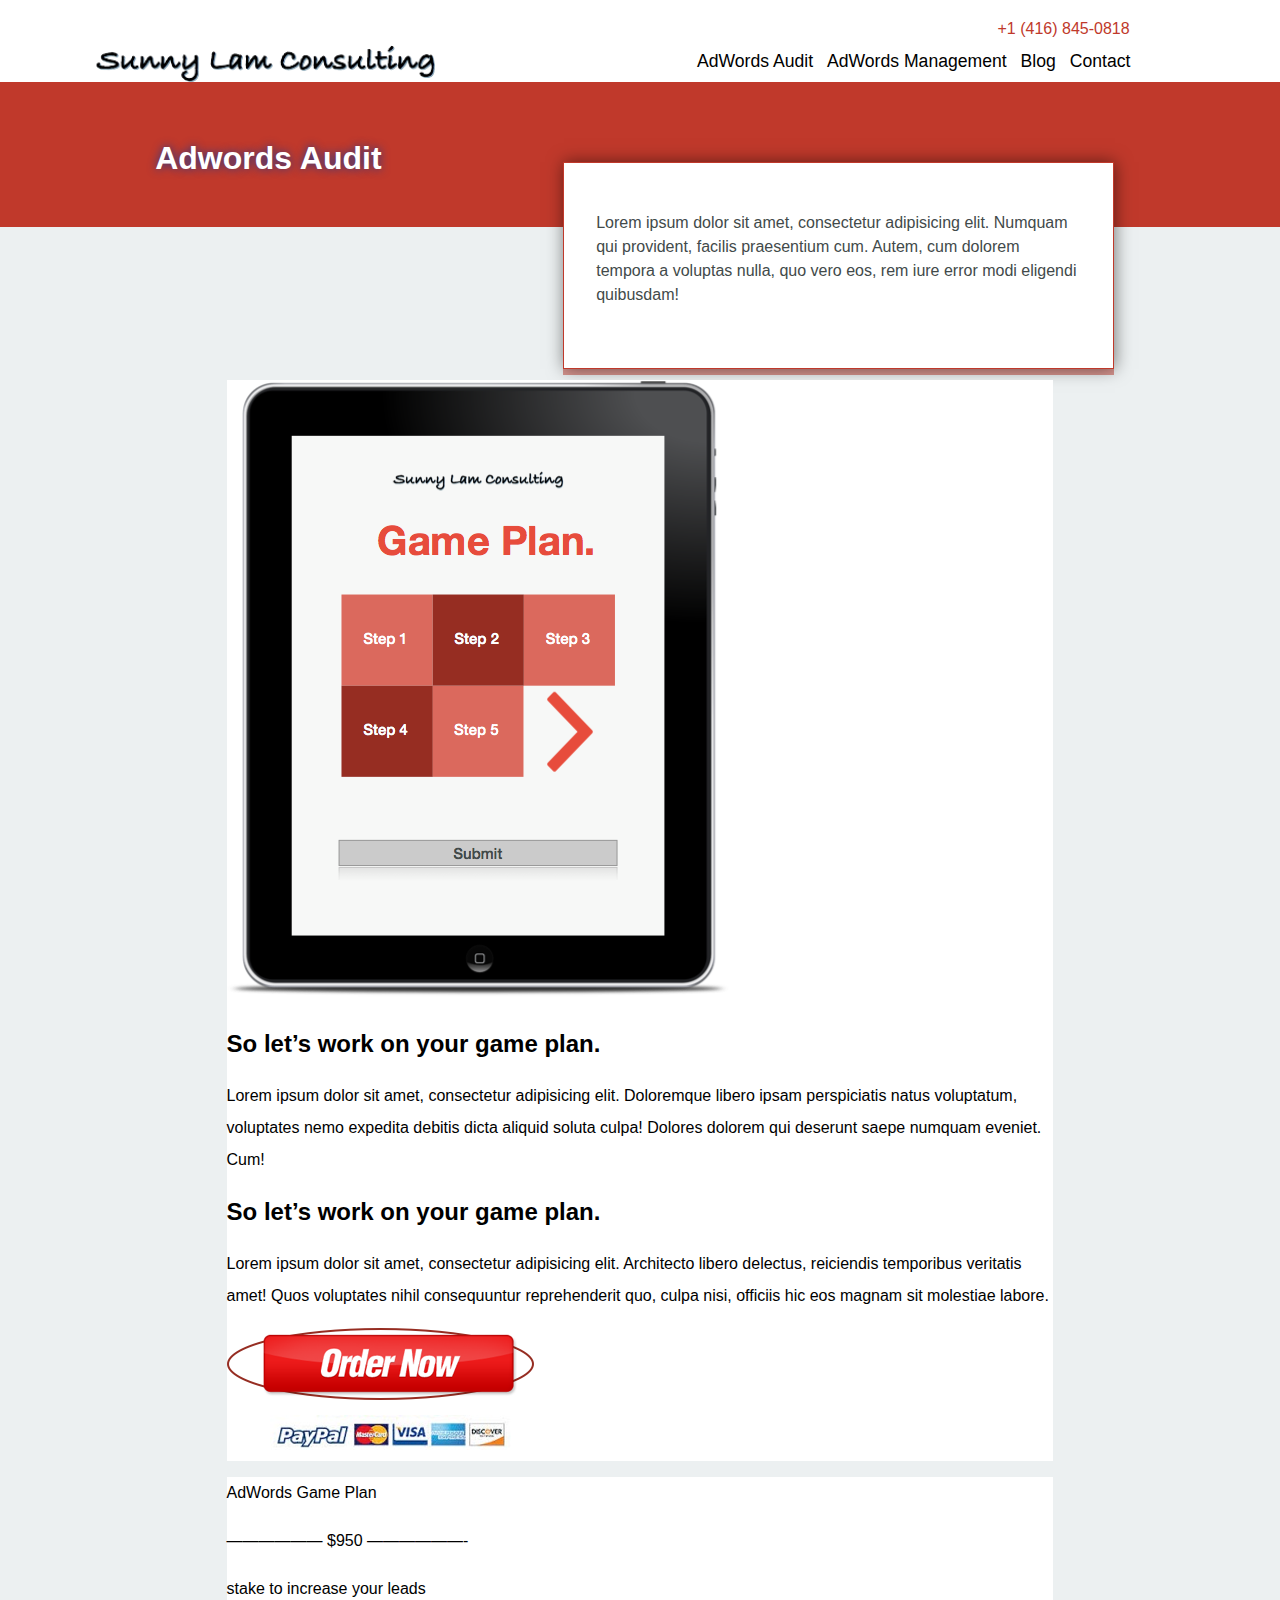
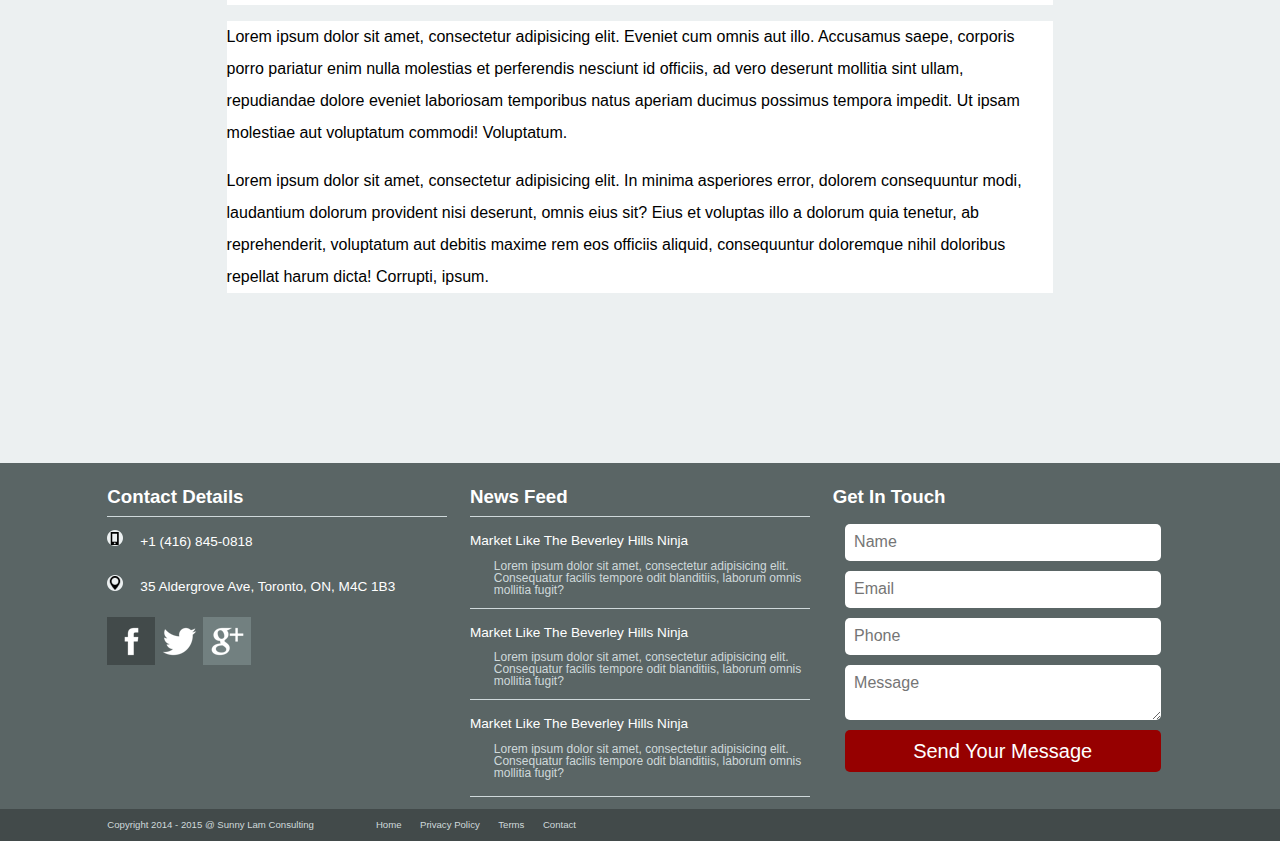
<file: audit.html>
<!DOCTYPE html>
<html lang="en"></html>
<head>
  <meta name="viewport" content="width=device-width">
  <meta charset="utf-8">
  <meta name="robots" content="noindex,nofollow">
  <title>Adwords Audit - Sunny Lam Consulting</title>
  <!-- LINKS-->
  <link rel="stylesheet" href="http://maxcdn.bootstrapcdn.com/font-awesome/4.2.0/css/font-awesome.min.css">
  <link href="http://fonts.googleapis.com/css?family=Open+Sans" type="text/css">
  <link rel="stylesheet" href="css/style.css">
  <!-- SCRIPTS-->
  <script type="text/javascript" src="https://code.jquery.com/jquery-2.1.1.min.js"></script>
  <script type="text/javascript" src="scripts/scripts.js"></script>
  <script src="http://maps.google.com/maps/api/js?sensor=true"></script>
</head>
<body>
  <section class="header">
    <div class="wrapper clearfix"><span>+1 (416) 845-0818</span><img src="images/logos/Sunny Lam Consulting.png" alt="Sunny Lam Consulting Logo" id="headerImage112914">
      <nav>
        <ul>
          <li><a href="audit.html">AdWords Audit</a></li>
          <li><a href="process.html">AdWords Management</a></li>
          <li><a href="blog.html">Blog</a></li>
          <li><a href="contact.html">Contact</a></li>
        </ul>
      </nav>
    </div>
  </section>
  <div class="titleBanner gradient">
    <div class="wrapper clearfix">
      <h1>Adwords Audit</h1>
    </div>
  </div>
  <div class="introBox clearfix">
    <p>Lorem ipsum dolor sit amet, consectetur adipisicing elit. Numquam qui provident, facilis praesentium cum. Autem, cum dolorem tempora a voluptas nulla, quo vero eos, rem iure error modi eligendi quibusdam!</p>
  </div>
  <div class="auditOffer">
    <div class="wrapper clearfix">
      <div class="gamePlanCopy auditBlock"><img src="./images/audit/iPad%20Image%202.png" alt="Tablet Computer Showing the Words Game Plan" title="Tablet Computer Showing the Words Game Plan" class="tabletDisplay">
        <div class="explanationBlock">
          <h2>So let’s work on your game plan.</h2>
          <p>Lorem ipsum dolor sit amet, consectetur adipisicing elit. Doloremque libero ipsam perspiciatis natus voluptatum, voluptates nemo expedita debitis dicta aliquid soluta culpa! Dolores dolorem qui deserunt saepe numquam eveniet. Cum!</p>
          <h2>So let’s work on your game plan.</h2>
          <p>Lorem ipsum dolor sit amet, consectetur adipisicing elit. Architecto libero delectus, reiciendis temporibus veritatis amet! Quos voluptates nihil consequuntur reprehenderit quo, culpa nisi, officiis hic eos magnam sit molestiae labore.</p>
        </div><img src="./images/audit/Order%20Button.png" alt="Grab Your Adwords Audit and Accelerate Your Bottom Line" title="Grab Your Adwords Audit and Accelerate Your Bottom Line" class="orderButton">
      </div>
      <div class="gamePlanPrice auditBlock">
        <p class="gamePriceText">AdWords Game Plan</p>
        <p class="gameFinalPrice">—————— $950 ——————-</p>
        <p class="gamePriceText">stake to increase your leads</p>
      </div>
      <div class="gamePlanExtra auditBlock">
        <p>Lorem ipsum dolor sit amet, consectetur adipisicing elit. Eveniet cum omnis aut illo. Accusamus saepe, corporis porro pariatur enim nulla molestias et perferendis nesciunt id officiis, ad vero deserunt mollitia sint ullam, repudiandae dolore eveniet laboriosam temporibus natus aperiam ducimus possimus tempora impedit. Ut ipsam molestiae aut voluptatum commodi! Voluptatum.</p>
        <p>Lorem ipsum dolor sit amet, consectetur adipisicing elit. In minima asperiores error, dolorem consequuntur modi, laudantium dolorum provident nisi deserunt, omnis eius sit? Eius et voluptas illo a dolorum quia tenetur, ab reprehenderit, voluptatum aut debitis maxime rem eos officiis aliquid, consequuntur doloremque nihil doloribus repellat harum dicta! Corrupti, ipsum.</p>
      </div>
    </div>
  </div>
  <section class="contactSection">
    <div class="wrapper clearfix">
      <div class="contactDetails">
        <h3>Contact Details</h3>
        <p>+1 (416) 845-0818</p>
        <p>35 Aldergrove Ave, Toronto, ON, M4C 1B3</p><a href="http://on.fb.me/trbVmN"><img src="images/contactSection/Facebook%2048.png" alt="Facebook &amp; Google AdWords Management"></a><a href="http://twitter.com/sunnylam"><img src="images/contactSection/Twitter%2048.png" alt="Twitter &amp; Google AdWords Management"></a><a href="https://plus.google.com/+SunnylamCa/"><img src="images/contactSection/Google%20Plus%2048.png" alt="Google Plus &amp; Google AdWords Management"></a>
      </div>
      <div class="newsFeed">
        <h3>News Feed</h3>
              <h4>Market Like The Beverley Hills Ninja</h4>
              <p>Lorem ipsum dolor sit amet, consectetur adipisicing elit. Consequatur facilis tempore odit blanditiis, laborum omnis mollitia fugit?</p>
              <h4>Market Like The Beverley Hills Ninja</h4>
              <p>Lorem ipsum dolor sit amet, consectetur adipisicing elit. Consequatur facilis tempore odit blanditiis, laborum omnis mollitia fugit?</p>
              <h4>Market Like The Beverley Hills Ninja</h4>
              <p>Lorem ipsum dolor sit amet, consectetur adipisicing elit. Consequatur facilis tempore odit blanditiis, laborum omnis mollitia fugit?</p>
      </div>
      <div class="contactForm">
        <h3>Get In Touch</h3>
        <form method="post" action="pylpemail.php">
          <fieldset>
            <input type="text" placeholder="Name" name="name">
            <input type="text" placeholder="Email" name="from">
            <input type="text" placeholder="Phone" name="custom_Phone">
            <textarea placeholder="Message" name="custom_Comments"></textarea>
            <input type="submit" value="Send Your Message">
          </fieldset>
        </form>
      </div>
    </div>
  </section>
  <section class="footer">
    <div class="wrapper clearfix">
      <div class="copyright">
        <p>Copyright 2014 - 2015 @ Sunny Lam Consulting</p>
      </div>
      <ul>
        <li><a href="index.html">Home</a></li>
        <li><a href="privacy.html">Privacy Policy</a></li>
        <li><a href="terms.html">Terms</a></li>
        <li><a href="contact.html">Contact</a></li>
      </ul>
    </div>
  </section>
</body>
</file>
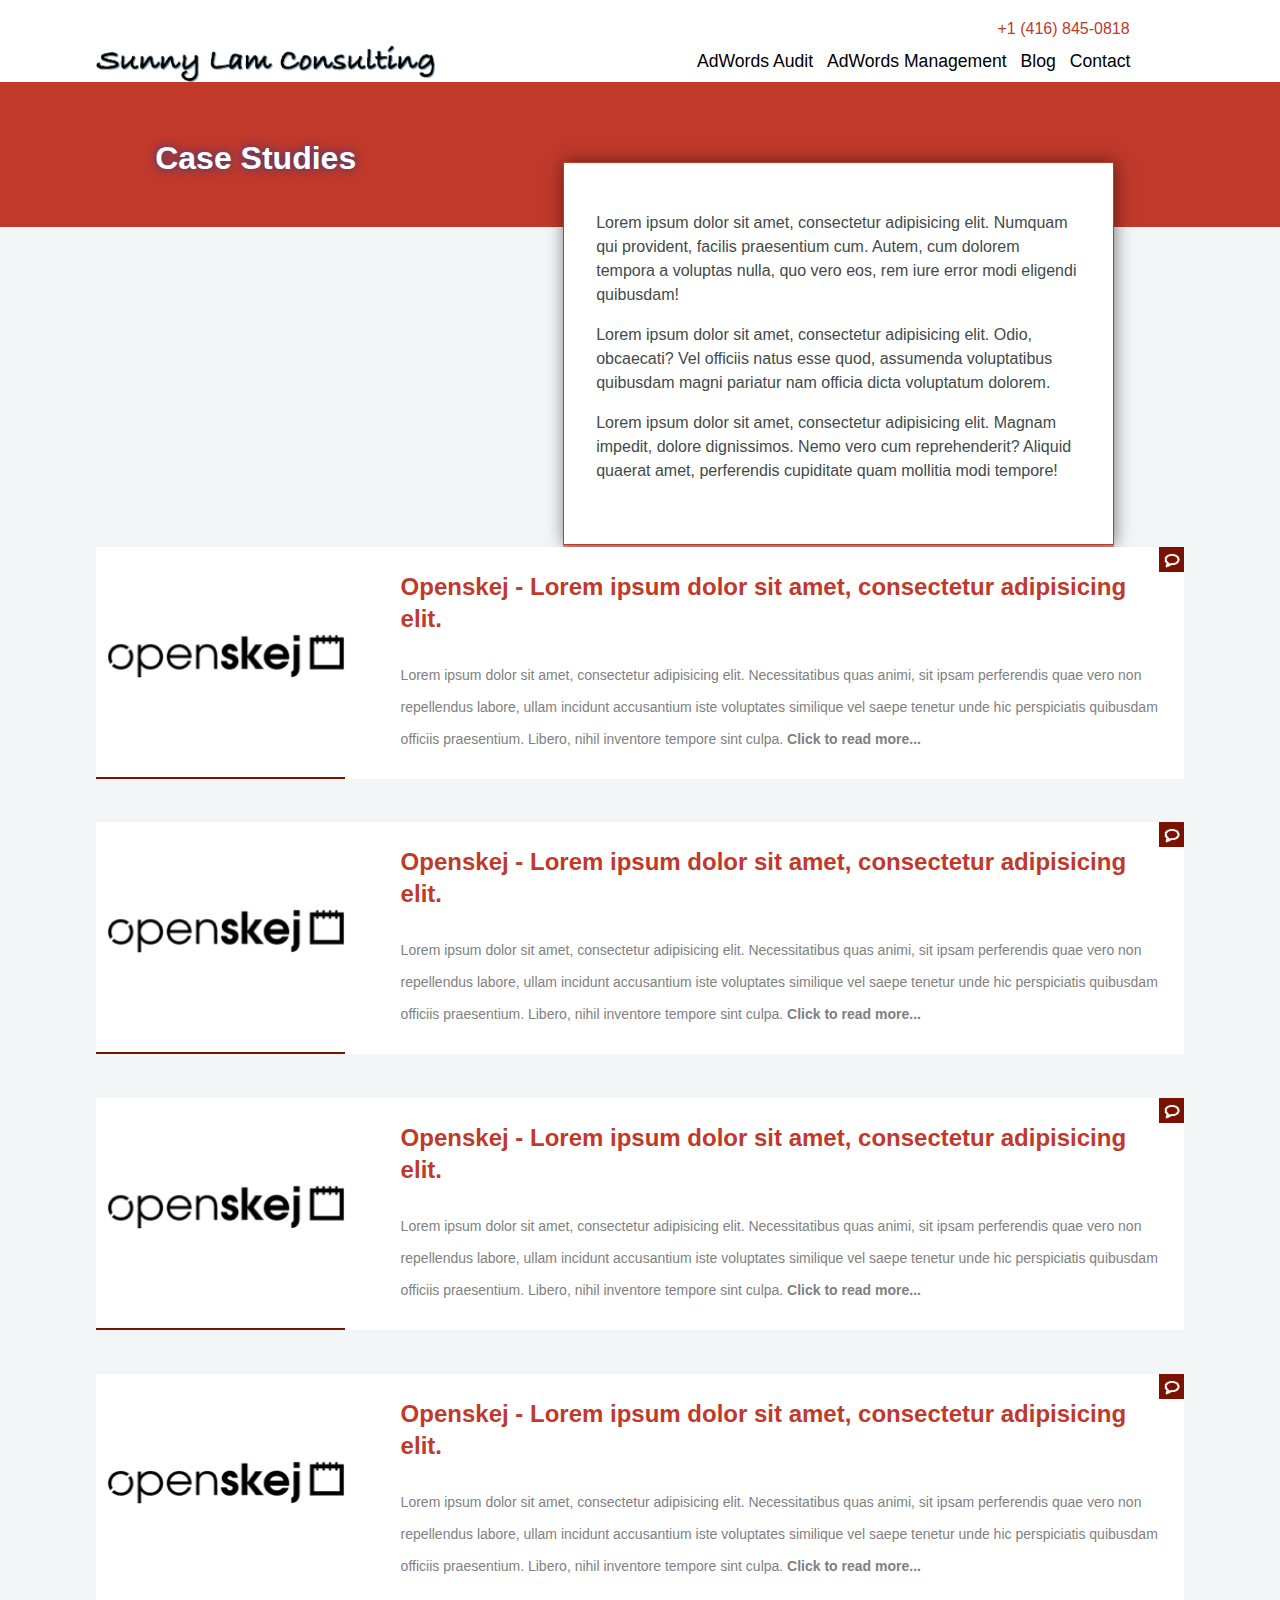
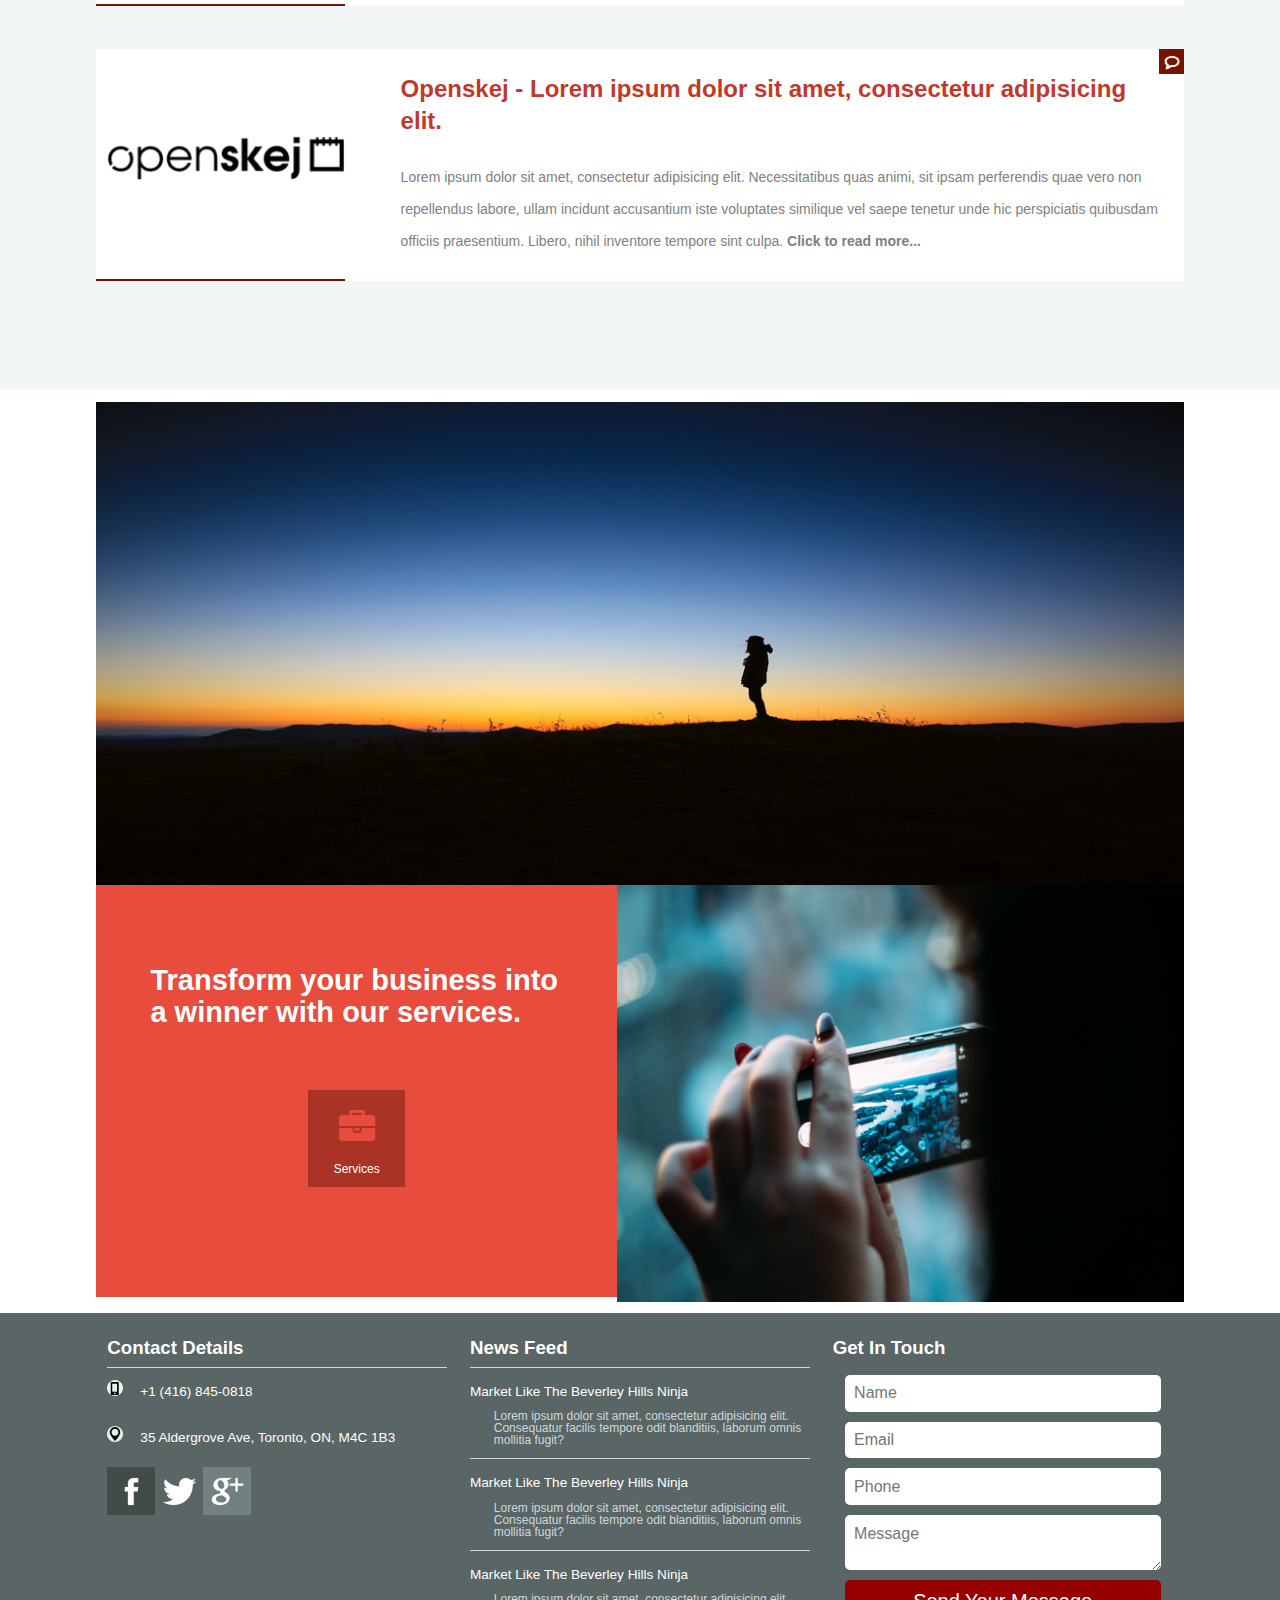
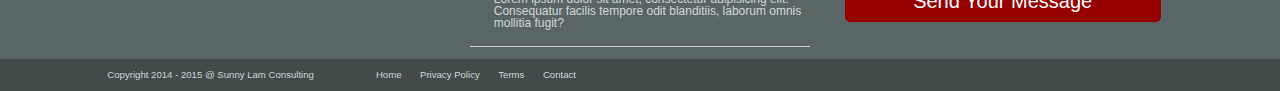
<file: casestudy.html>
<!DOCTYPE html>
<html lang="en"></html>
<head>
  <meta name="viewport" content="width=device-width">
  <meta charset="utf-8">
  <meta name="robots" content="noindex,nofollow">
  <title>Case Studies for AdWords Management - Sunny Lam Consulting</title>
  <!-- LINKS-->
  <link rel="stylesheet" href="http://maxcdn.bootstrapcdn.com/font-awesome/4.2.0/css/font-awesome.min.css">
  <link href="http://fonts.googleapis.com/css?family=Open+Sans" type="text/css">
  <link rel="stylesheet" href="css/style.css">
  <!-- SCRIPTS-->
  <script type="text/javascript" src="https://code.jquery.com/jquery-2.1.1.min.js"></script>
  <script type="text/javascript" src="scripts/scripts.js"></script>
  <script src="http://maps.google.com/maps/api/js?sensor=true"></script>
</head>
<body>
  <section class="header">
    <div class="wrapper clearfix"><span>+1 (416) 845-0818</span><img src="images/logos/Sunny Lam Consulting.png" alt="Sunny Lam Consulting Logo" id="headerImage112914">
      <nav>
        <ul>
          <li><a href="audit.html">AdWords Audit</a></li>
          <li><a href="process.html">AdWords Management</a></li>
          <li><a href="blog.html">Blog</a></li>
          <li><a href="contact.html">Contact</a></li>
        </ul>
      </nav>
    </div>
  </section>
  <div class="titleBanner gradient">
    <div class="wrapper clearfix">
      <h1>Case Studies</h1>
    </div>
  </div>
  <div class="introBox clearfix">
    <p>Lorem ipsum dolor sit amet, consectetur adipisicing elit. Numquam qui provident, facilis praesentium cum. Autem, cum dolorem tempora a voluptas nulla, quo vero eos, rem iure error modi eligendi quibusdam!</p>
    <p>Lorem ipsum dolor sit amet, consectetur adipisicing elit. Odio, obcaecati? Vel officiis natus esse quod, assumenda voluptatibus quibusdam magni pariatur nam officia dicta voluptatum dolorem.</p>
    <p>Lorem ipsum dolor sit amet, consectetur adipisicing elit. Magnam impedit, dolore dignissimos. Nemo vero cum reprehenderit? Aliquid quaerat amet, perferendis cupiditate quam mollitia modi tempore!</p>
  </div>
  <div class="caseStudyList">
    <div class="wrapper clearfix">
        <div class="caseStudyBox">
          <div class="logoBox"><img src="images/caseStudies/openskej2-w.png" alt="Openskej Online Appointment &amp; Scheduling Software"></div>
          <div class="caseText">
            <h3>Openskej - Lorem ipsum dolor sit amet, consectetur adipisicing elit.</h3>
            <p>Lorem ipsum dolor sit amet, consectetur adipisicing elit. Necessitatibus quas animi, sit ipsam perferendis quae vero non repellendus labore, ullam incidunt accusantium iste voluptates similique vel saepe tenetur unde hic perspiciatis quibusdam officiis praesentium. Libero, nihil inventore tempore sint culpa.  <span class="moreInfoLight">Click to read more...</span></p>
          </div>
          <div class="caseTextReveal">
            <p>Lorem ipsum dolor sit amet, consectetur adipisicing elit. Non nemo quia, reiciendis repudiandae pariatur cumque accusantium distinctio tempore aspernatur, similique dolore soluta beatae. Repellat ex, fugit suscipit quasi placeat optio.</p>
          </div><img src="images/caseStudies/Comment%20Icon%202.png" alt="Click This Image To View The Rest of the Adwords Management Case Study" class="commentBoxIcon">
        </div>
        <div class="caseStudyBox">
          <div class="logoBox"><img src="images/caseStudies/openskej2-w.png" alt="Openskej Online Appointment &amp; Scheduling Software"></div>
          <div class="caseText">
            <h3>Openskej - Lorem ipsum dolor sit amet, consectetur adipisicing elit.</h3>
            <p>Lorem ipsum dolor sit amet, consectetur adipisicing elit. Necessitatibus quas animi, sit ipsam perferendis quae vero non repellendus labore, ullam incidunt accusantium iste voluptates similique vel saepe tenetur unde hic perspiciatis quibusdam officiis praesentium. Libero, nihil inventore tempore sint culpa.  <span class="moreInfoLight">Click to read more...</span></p>
          </div>
          <div class="caseTextReveal">
            <p>Lorem ipsum dolor sit amet, consectetur adipisicing elit. Non nemo quia, reiciendis repudiandae pariatur cumque accusantium distinctio tempore aspernatur, similique dolore soluta beatae. Repellat ex, fugit suscipit quasi placeat optio.</p>
          </div><img src="images/caseStudies/Comment%20Icon%202.png" alt="Click This Image To View The Rest of the Adwords Management Case Study" class="commentBoxIcon">
        </div>
        <div class="caseStudyBox">
          <div class="logoBox"><img src="images/caseStudies/openskej2-w.png" alt="Openskej Online Appointment &amp; Scheduling Software"></div>
          <div class="caseText">
            <h3>Openskej - Lorem ipsum dolor sit amet, consectetur adipisicing elit.</h3>
            <p>Lorem ipsum dolor sit amet, consectetur adipisicing elit. Necessitatibus quas animi, sit ipsam perferendis quae vero non repellendus labore, ullam incidunt accusantium iste voluptates similique vel saepe tenetur unde hic perspiciatis quibusdam officiis praesentium. Libero, nihil inventore tempore sint culpa.  <span class="moreInfoLight">Click to read more...</span></p>
          </div>
          <div class="caseTextReveal">
            <p>Lorem ipsum dolor sit amet, consectetur adipisicing elit. Non nemo quia, reiciendis repudiandae pariatur cumque accusantium distinctio tempore aspernatur, similique dolore soluta beatae. Repellat ex, fugit suscipit quasi placeat optio.</p>
          </div><img src="images/caseStudies/Comment%20Icon%202.png" alt="Click This Image To View The Rest of the Adwords Management Case Study" class="commentBoxIcon">
        </div>
        <div class="caseStudyBox">
          <div class="logoBox"><img src="images/caseStudies/openskej2-w.png" alt="Openskej Online Appointment &amp; Scheduling Software"></div>
          <div class="caseText">
            <h3>Openskej - Lorem ipsum dolor sit amet, consectetur adipisicing elit.</h3>
            <p>Lorem ipsum dolor sit amet, consectetur adipisicing elit. Necessitatibus quas animi, sit ipsam perferendis quae vero non repellendus labore, ullam incidunt accusantium iste voluptates similique vel saepe tenetur unde hic perspiciatis quibusdam officiis praesentium. Libero, nihil inventore tempore sint culpa.  <span class="moreInfoLight">Click to read more...</span></p>
          </div>
          <div class="caseTextReveal">
            <p>Lorem ipsum dolor sit amet, consectetur adipisicing elit. Non nemo quia, reiciendis repudiandae pariatur cumque accusantium distinctio tempore aspernatur, similique dolore soluta beatae. Repellat ex, fugit suscipit quasi placeat optio.</p>
          </div><img src="images/caseStudies/Comment%20Icon%202.png" alt="Click This Image To View The Rest of the Adwords Management Case Study" class="commentBoxIcon">
        </div>
        <div class="caseStudyBox">
          <div class="logoBox"><img src="images/caseStudies/openskej2-w.png" alt="Openskej Online Appointment &amp; Scheduling Software"></div>
          <div class="caseText">
            <h3>Openskej - Lorem ipsum dolor sit amet, consectetur adipisicing elit.</h3>
            <p>Lorem ipsum dolor sit amet, consectetur adipisicing elit. Necessitatibus quas animi, sit ipsam perferendis quae vero non repellendus labore, ullam incidunt accusantium iste voluptates similique vel saepe tenetur unde hic perspiciatis quibusdam officiis praesentium. Libero, nihil inventore tempore sint culpa.  <span class="moreInfoLight">Click to read more...</span></p>
          </div>
          <div class="caseTextReveal">
            <p>Lorem ipsum dolor sit amet, consectetur adipisicing elit. Non nemo quia, reiciendis repudiandae pariatur cumque accusantium distinctio tempore aspernatur, similique dolore soluta beatae. Repellat ex, fugit suscipit quasi placeat optio.</p>
          </div><img src="images/caseStudies/Comment%20Icon%202.png" alt="Click This Image To View The Rest of the Adwords Management Case Study" class="commentBoxIcon">
        </div>
    </div>
  </div>
  <div class="caseStudyCTA2">
    <div class="wrapper clearfix"><img src="images/casestudyCTA/8bc72ed7.png" alt="Adwords Management Case Studies and Testimonials">
      <div class="caseStudyCTABox">
        <h2>Transform your business into a winner with our services.</h2>
        <div class="actionButtons"><a href="services.html">
            <icon class="fa fa-briefcase fa-3x ctaIcon"> </icon>
            <p>Services</p></a><a href="javascript:void(0)">
            <icon class="fa fa-dropbox fa-3x ctaIcon"> </icon>
            <p>Products</p></a></div>
      </div><img src="images/casestudyCTA/tU3ptNgGSP6U2fE67Gvy_SYDNEY-162.png" alt="Adwords Management Case Studies and Testimonials">
    </div>
  </div>
  <section class="contactSection">
    <div class="wrapper clearfix">
      <div class="contactDetails">
        <h3>Contact Details</h3>
        <p>+1 (416) 845-0818</p>
        <p>35 Aldergrove Ave, Toronto, ON, M4C 1B3</p><a href="http://on.fb.me/trbVmN"><img src="images/contactSection/Facebook%2048.png" alt="Facebook &amp; Google AdWords Management"></a><a href="http://twitter.com/sunnylam"><img src="images/contactSection/Twitter%2048.png" alt="Twitter &amp; Google AdWords Management"></a><a href="https://plus.google.com/+SunnylamCa/"><img src="images/contactSection/Google%20Plus%2048.png" alt="Google Plus &amp; Google AdWords Management"></a>
      </div>
      <div class="newsFeed">
        <h3>News Feed</h3>
              <h4>Market Like The Beverley Hills Ninja</h4>
              <p>Lorem ipsum dolor sit amet, consectetur adipisicing elit. Consequatur facilis tempore odit blanditiis, laborum omnis mollitia fugit?</p>
              <h4>Market Like The Beverley Hills Ninja</h4>
              <p>Lorem ipsum dolor sit amet, consectetur adipisicing elit. Consequatur facilis tempore odit blanditiis, laborum omnis mollitia fugit?</p>
              <h4>Market Like The Beverley Hills Ninja</h4>
              <p>Lorem ipsum dolor sit amet, consectetur adipisicing elit. Consequatur facilis tempore odit blanditiis, laborum omnis mollitia fugit?</p>
      </div>
      <div class="contactForm">
        <h3>Get In Touch</h3>
        <form method="post" action="pylpemail.php">
          <fieldset>
            <input type="text" placeholder="Name" name="name">
            <input type="text" placeholder="Email" name="from">
            <input type="text" placeholder="Phone" name="custom_Phone">
            <textarea placeholder="Message" name="custom_Comments"></textarea>
            <input type="submit" value="Send Your Message">
          </fieldset>
        </form>
      </div>
    </div>
  </section>
  <section class="footer">
    <div class="wrapper clearfix">
      <div class="copyright">
        <p>Copyright 2014 - 2015 @ Sunny Lam Consulting</p>
      </div>
      <ul>
        <li><a href="index.html">Home</a></li>
        <li><a href="privacy.html">Privacy Policy</a></li>
        <li><a href="terms.html">Terms</a></li>
        <li><a href="contact.html">Contact</a></li>
      </ul>
    </div>
  </section>
</body>
</file>
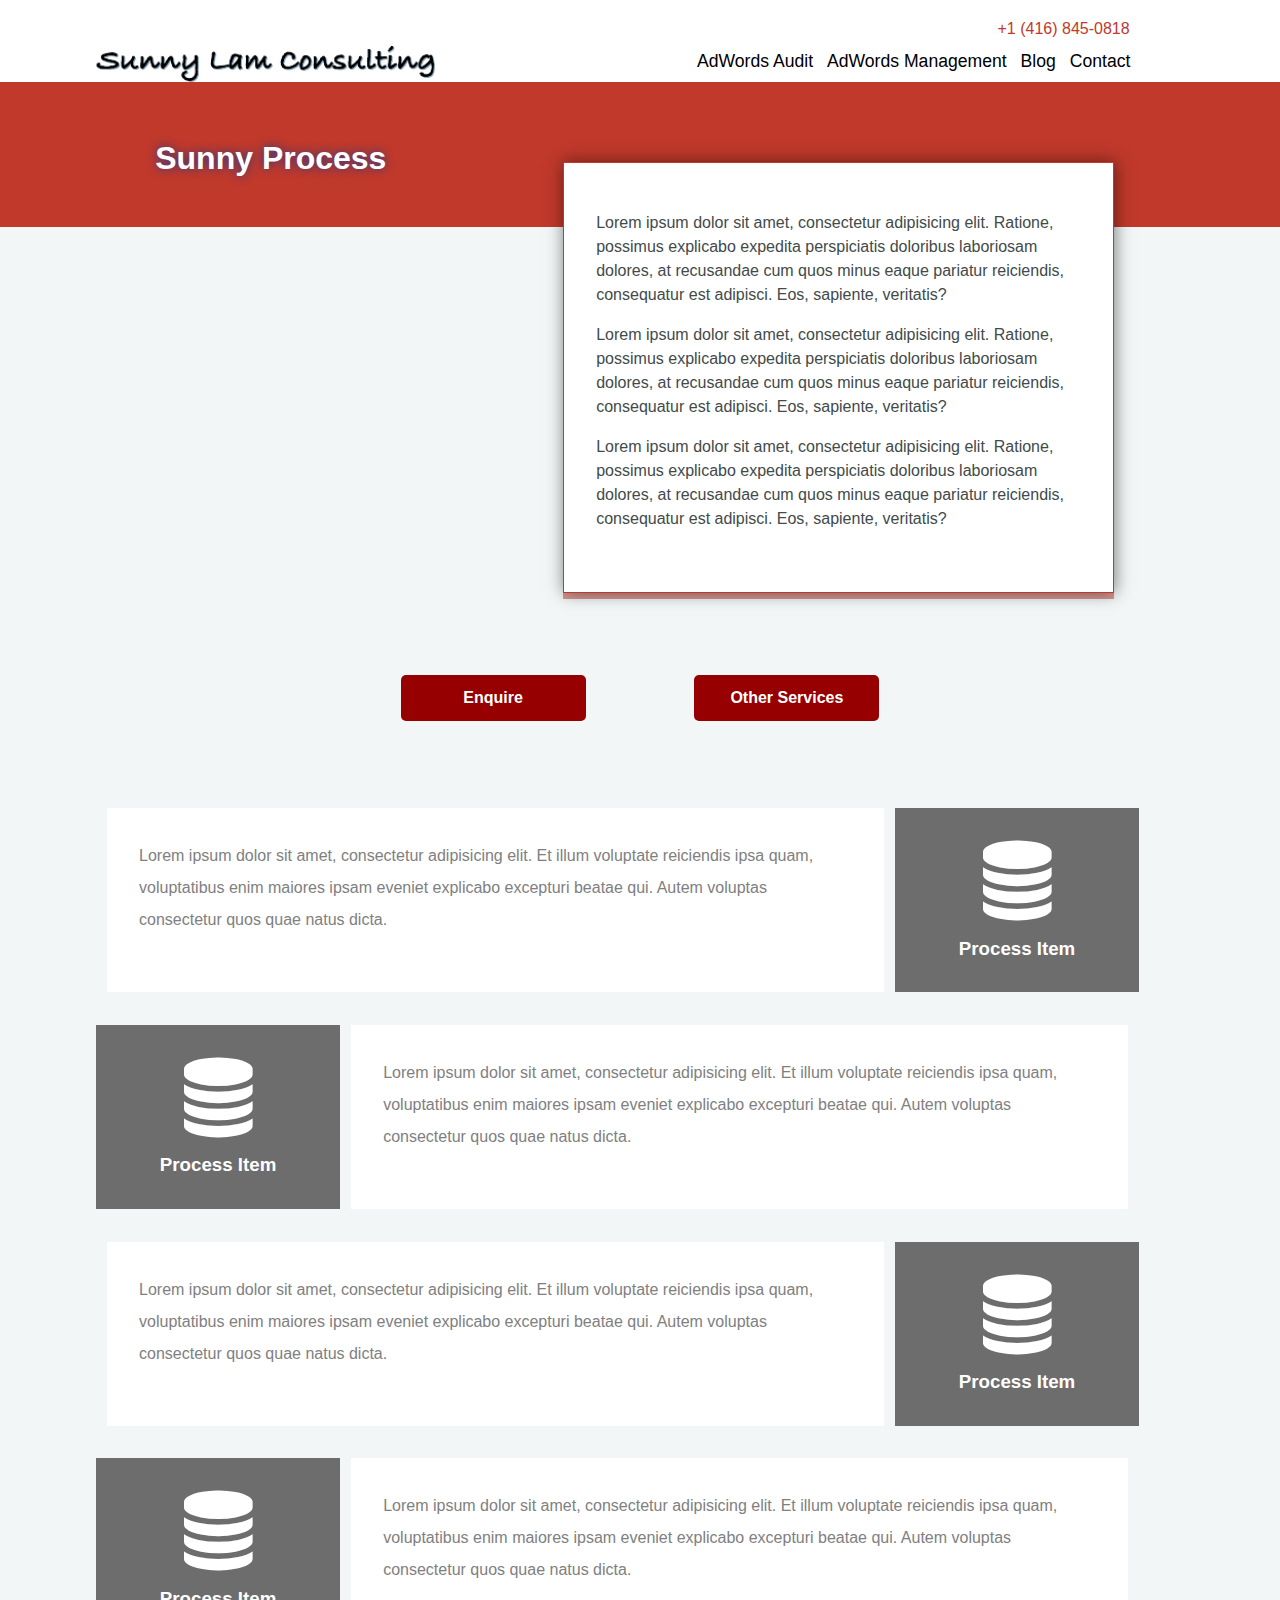
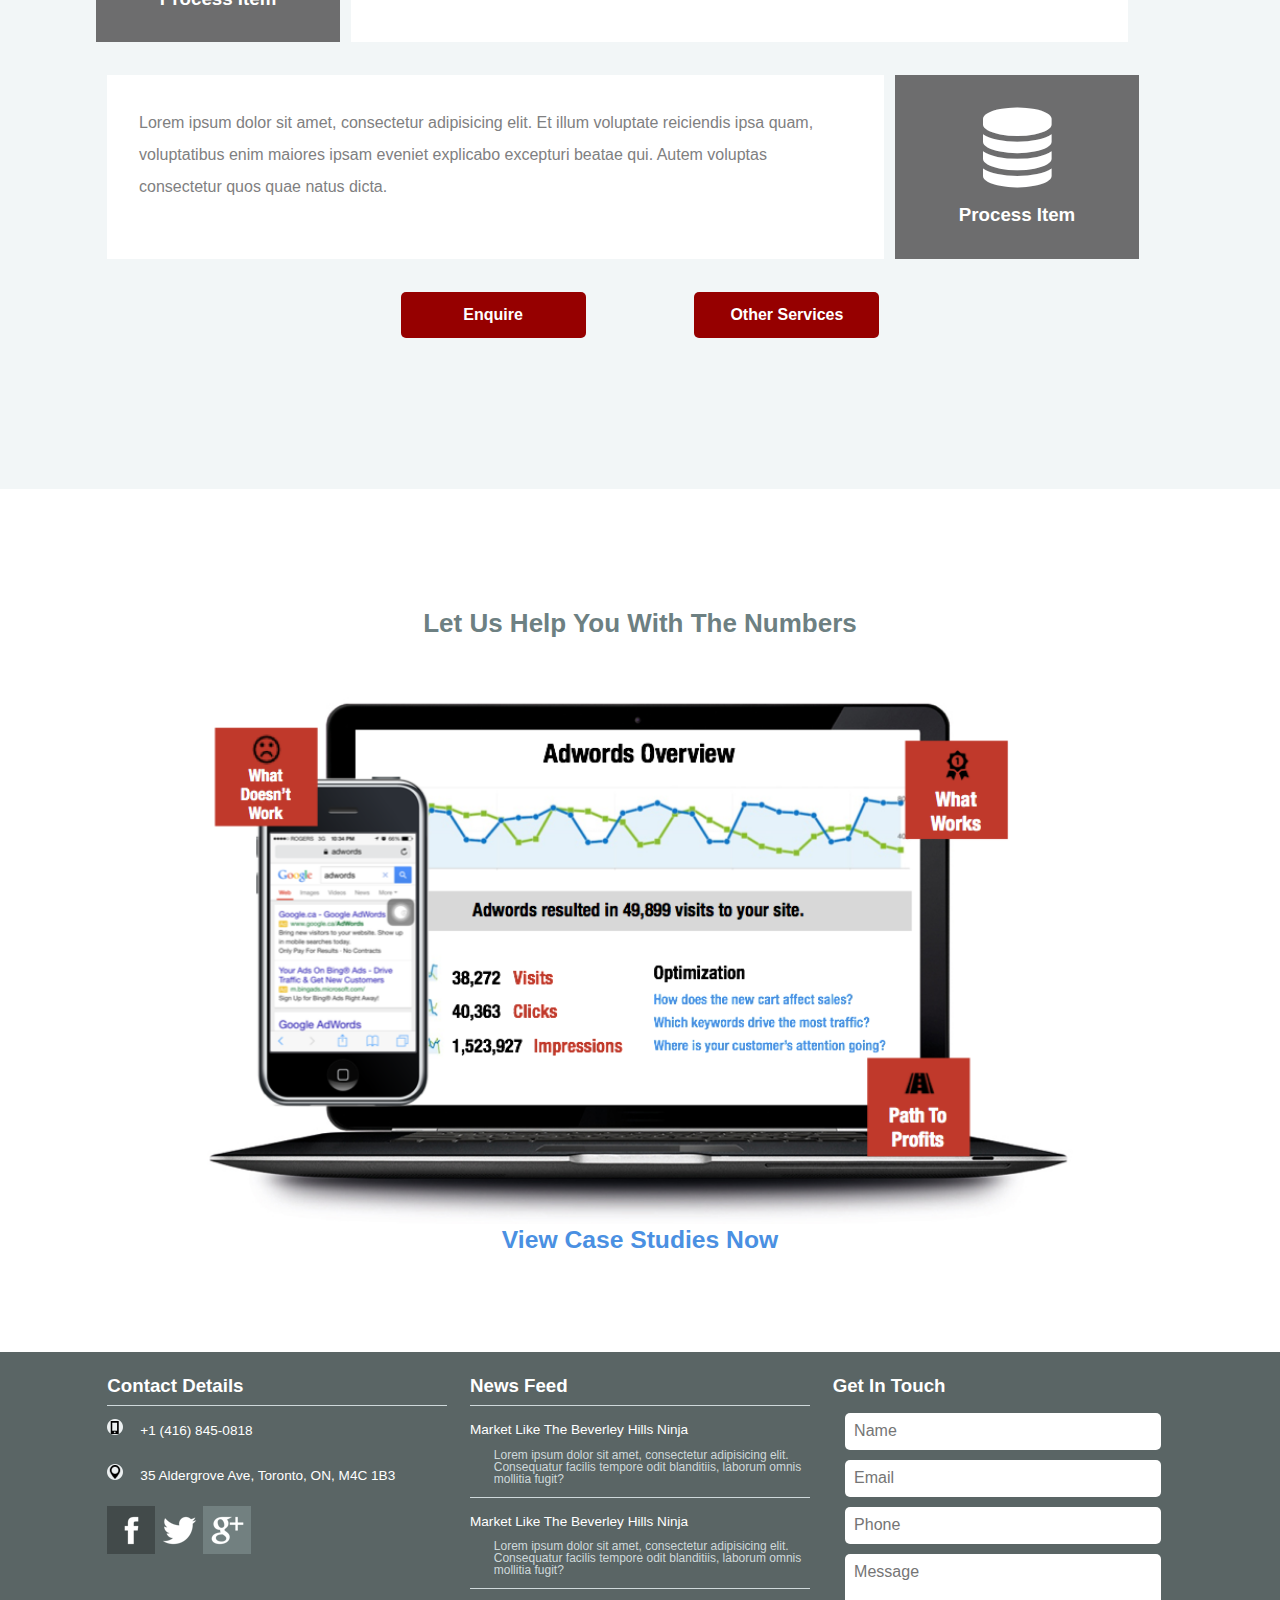
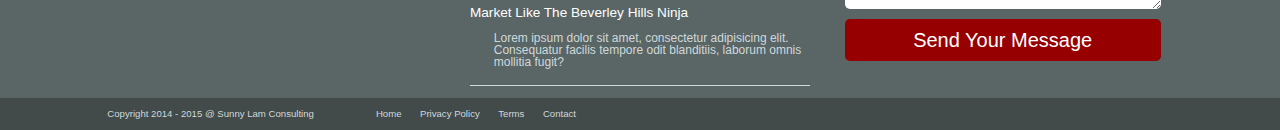
<file: process.html>
<!DOCTYPE html>
<html lang="en"></html>
<head>
  <meta name="viewport" content="width=device-width">
  <meta charset="utf-8">
  <meta name="robots" content="noindex,nofollow">
  <title>Adwords Process - Sunny Lam Consulting</title>
  <!-- LINKS-->
  <link rel="stylesheet" href="http://maxcdn.bootstrapcdn.com/font-awesome/4.2.0/css/font-awesome.min.css">
  <link href="http://fonts.googleapis.com/css?family=Open+Sans" type="text/css">
  <link rel="stylesheet" href="css/style.css">
  <!-- SCRIPTS-->
  <script type="text/javascript" src="https://code.jquery.com/jquery-2.1.1.min.js"></script>
  <script type="text/javascript" src="scripts/scripts.js"></script>
  <script src="http://maps.google.com/maps/api/js?sensor=true"></script>
</head>
<body>
  <section class="header">
    <div class="wrapper clearfix"><span>+1 (416) 845-0818</span><img src="images/logos/Sunny Lam Consulting.png" alt="Sunny Lam Consulting Logo" id="headerImage112914">
      <nav>
        <ul>
          <li><a href="audit.html">AdWords Audit</a></li>
          <li><a href="process.html">AdWords Management</a></li>
          <li><a href="blog.html">Blog</a></li>
          <li><a href="contact.html">Contact</a></li>
        </ul>
      </nav>
    </div>
  </section>
  <div class="titleBanner gradient">
    <div class="wrapper clearfix">
      <h1>Sunny Process</h1>
    </div>
  </div>
  <div class="introBox clearfix">
    <p>Lorem ipsum dolor sit amet, consectetur adipisicing elit. Ratione, possimus explicabo expedita perspiciatis doloribus laboriosam dolores, at recusandae cum quos minus eaque pariatur reiciendis, consequatur est adipisci. Eos, sapiente, veritatis?</p>
    <p>Lorem ipsum dolor sit amet, consectetur adipisicing elit. Ratione, possimus explicabo expedita perspiciatis doloribus laboriosam dolores, at recusandae cum quos minus eaque pariatur reiciendis, consequatur est adipisci. Eos, sapiente, veritatis?</p>
    <p>Lorem ipsum dolor sit amet, consectetur adipisicing elit. Ratione, possimus explicabo expedita perspiciatis doloribus laboriosam dolores, at recusandae cum quos minus eaque pariatur reiciendis, consequatur est adipisci. Eos, sapiente, veritatis?</p>
  </div>
  <div class="processSteps">
    <div class="wrapper clearfix">
        <div class="processCTAButtons"><a href="javascript:void(0)">Enquire</a><a href="javascript:void(0)">Other Services</a></div>
        <div class="processBlock">
          <div class="processtext">
            <p>Lorem ipsum dolor sit amet, consectetur adipisicing elit. Et illum voluptate reiciendis ipsa quam, voluptatibus enim maiores ipsam eveniet explicabo excepturi beatae qui. Autem voluptas consectetur quos quae natus dicta.</p>
          </div>
          <div class="processheader">
            <div class="processImage">
              <icon class="fa fa-database specialStep fa-5x"></icon>
            </div>
            <h3>Process Item</h3>
          </div>
        </div>
        <div class="processBlock">
          <div class="processheader">
            <div class="processImage">
              <icon class="fa fa-database specialStep fa-5x"></icon>
            </div>
            <h3>Process Item</h3>
          </div>
          <div class="processtext">
            <p>Lorem ipsum dolor sit amet, consectetur adipisicing elit. Et illum voluptate reiciendis ipsa quam, voluptatibus enim maiores ipsam eveniet explicabo excepturi beatae qui. Autem voluptas consectetur quos quae natus dicta.</p>
          </div>
        </div>
        <div class="processBlock">
          <div class="processtext">
            <p>Lorem ipsum dolor sit amet, consectetur adipisicing elit. Et illum voluptate reiciendis ipsa quam, voluptatibus enim maiores ipsam eveniet explicabo excepturi beatae qui. Autem voluptas consectetur quos quae natus dicta.</p>
          </div>
          <div class="processheader">
            <div class="processImage">
              <icon class="fa fa-database specialStep fa-5x"></icon>
            </div>
            <h3>Process Item</h3>
          </div>
        </div>
        <div class="processBlock">
          <div class="processheader">
            <div class="processImage">
              <icon class="fa fa-database specialStep fa-5x"></icon>
            </div>
            <h3>Process Item</h3>
          </div>
          <div class="processtext">
            <p>Lorem ipsum dolor sit amet, consectetur adipisicing elit. Et illum voluptate reiciendis ipsa quam, voluptatibus enim maiores ipsam eveniet explicabo excepturi beatae qui. Autem voluptas consectetur quos quae natus dicta.</p>
          </div>
        </div>
        <div class="processBlock">
          <div class="processtext">
            <p>Lorem ipsum dolor sit amet, consectetur adipisicing elit. Et illum voluptate reiciendis ipsa quam, voluptatibus enim maiores ipsam eveniet explicabo excepturi beatae qui. Autem voluptas consectetur quos quae natus dicta.</p>
          </div>
          <div class="processheader">
            <div class="processImage">
              <icon class="fa fa-database specialStep fa-5x"></icon>
            </div>
            <h3>Process Item</h3>
          </div>
        </div>
        <div class="processCTAButtons"><a href="javascript:void(0)">Enquire</a><a href="javascript:void(0)">Other Services</a></div>
    </div>
  </div>
  <div class="caseStudyCTA">
    <div class="wrapper clearfix">
      <h2>Let Us Help You With The Numbers</h2><img src="images/casestudyCTA/Laptop%20Adword%20Graphic.png" alt="Adwords Management Case Studies and Testimonials"><a href="javascript:void(0)">View Case Studies Now</a>
    </div>
  </div>
  <section class="contactSection">
    <div class="wrapper clearfix">
      <div class="contactDetails">
        <h3>Contact Details</h3>
        <p>+1 (416) 845-0818</p>
        <p>35 Aldergrove Ave, Toronto, ON, M4C 1B3</p><a href="http://on.fb.me/trbVmN"><img src="images/contactSection/Facebook%2048.png" alt="Facebook &amp; Google AdWords Management"></a><a href="http://twitter.com/sunnylam"><img src="images/contactSection/Twitter%2048.png" alt="Twitter &amp; Google AdWords Management"></a><a href="https://plus.google.com/+SunnylamCa/"><img src="images/contactSection/Google%20Plus%2048.png" alt="Google Plus &amp; Google AdWords Management"></a>
      </div>
      <div class="newsFeed">
        <h3>News Feed</h3>
              <h4>Market Like The Beverley Hills Ninja</h4>
              <p>Lorem ipsum dolor sit amet, consectetur adipisicing elit. Consequatur facilis tempore odit blanditiis, laborum omnis mollitia fugit?</p>
              <h4>Market Like The Beverley Hills Ninja</h4>
              <p>Lorem ipsum dolor sit amet, consectetur adipisicing elit. Consequatur facilis tempore odit blanditiis, laborum omnis mollitia fugit?</p>
              <h4>Market Like The Beverley Hills Ninja</h4>
              <p>Lorem ipsum dolor sit amet, consectetur adipisicing elit. Consequatur facilis tempore odit blanditiis, laborum omnis mollitia fugit?</p>
      </div>
      <div class="contactForm">
        <h3>Get In Touch</h3>
        <form method="post" action="pylpemail.php">
          <fieldset>
            <input type="text" placeholder="Name" name="name">
            <input type="text" placeholder="Email" name="from">
            <input type="text" placeholder="Phone" name="custom_Phone">
            <textarea placeholder="Message" name="custom_Comments"></textarea>
            <input type="submit" value="Send Your Message">
          </fieldset>
        </form>
      </div>
    </div>
  </section>
  <section class="footer">
    <div class="wrapper clearfix">
      <div class="copyright">
        <p>Copyright 2014 - 2015 @ Sunny Lam Consulting</p>
      </div>
      <ul>
        <li><a href="index.html">Home</a></li>
        <li><a href="privacy.html">Privacy Policy</a></li>
        <li><a href="terms.html">Terms</a></li>
        <li><a href="contact.html">Contact</a></li>
      </ul>
    </div>
  </section>
</body>
</file>
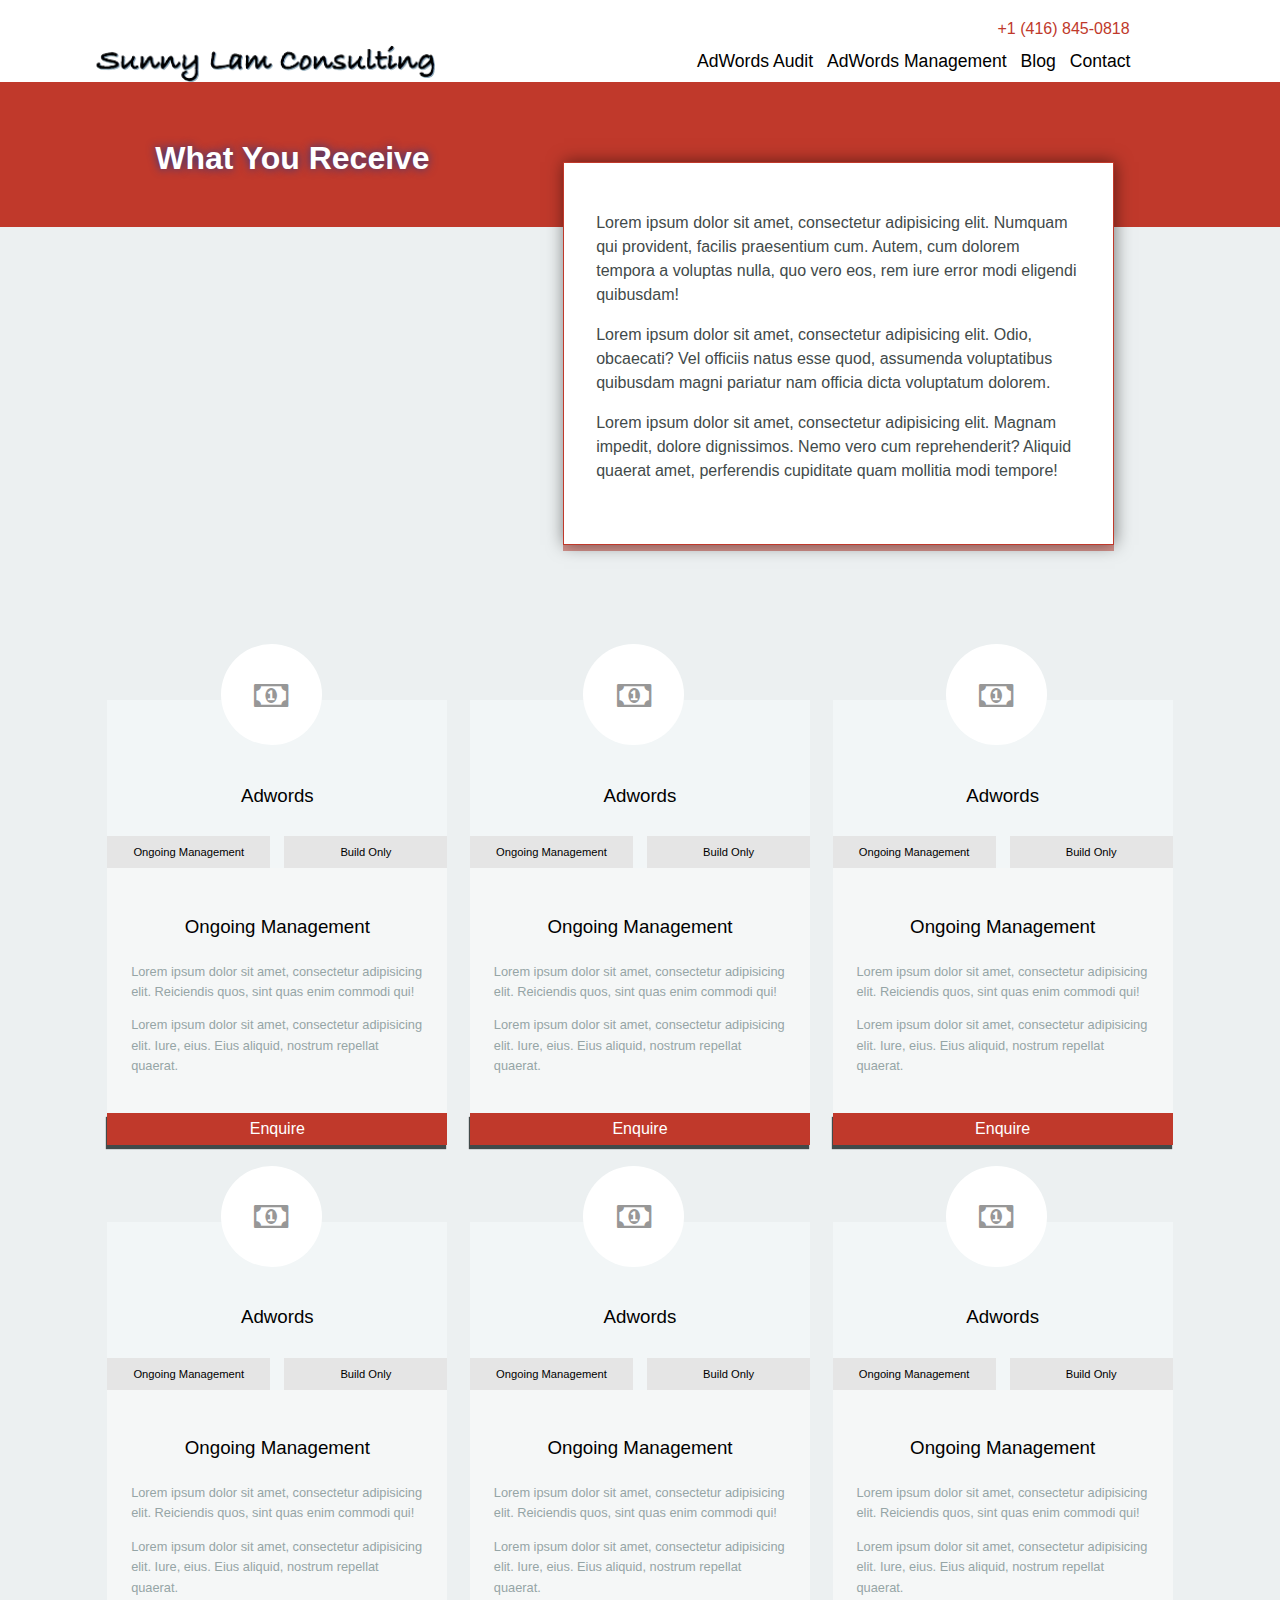
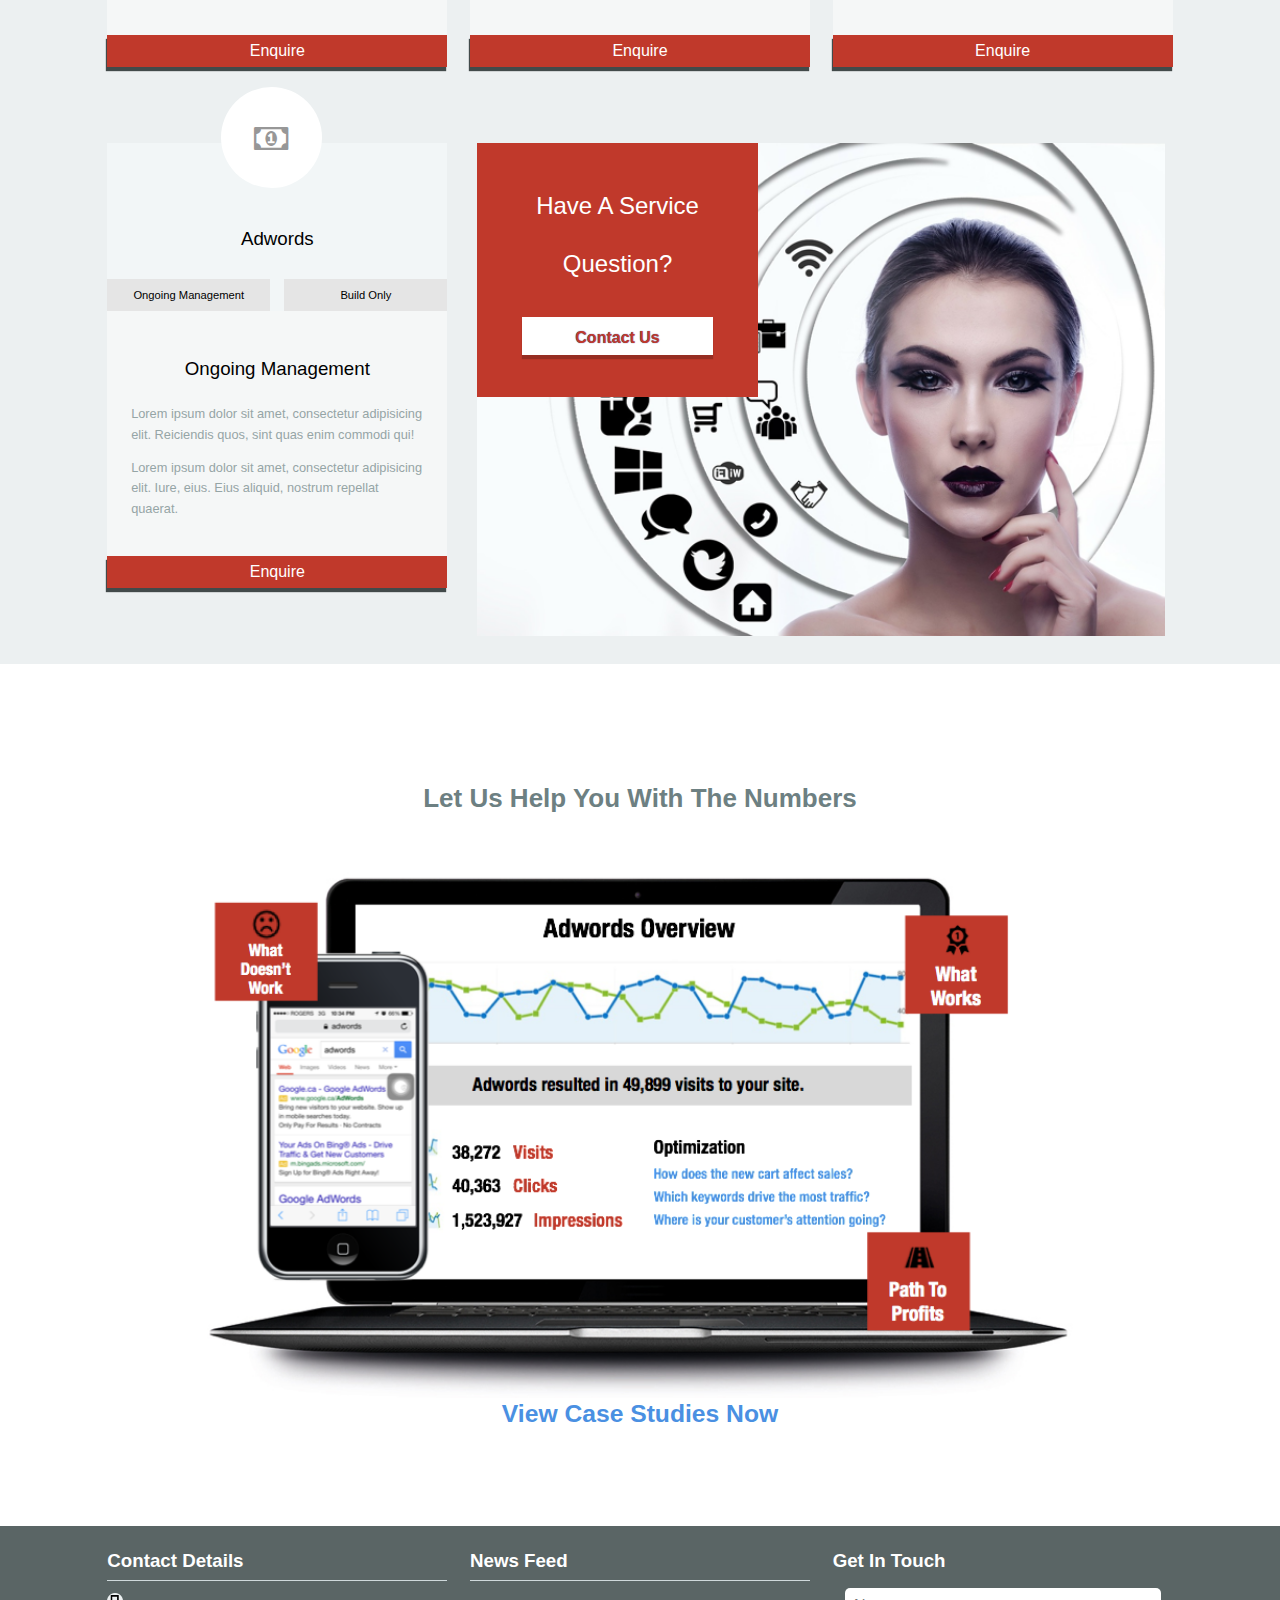
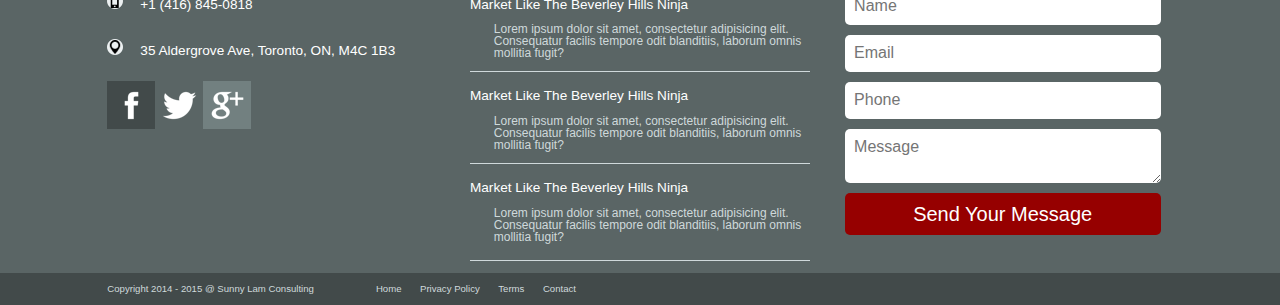
<file: services.html>
<!DOCTYPE html>
<html lang="en"></html>
<head>
  <meta name="viewport" content="width=device-width">
  <meta charset="utf-8">
  <meta name="robots" content="noindex,nofollow">
  <title>Adwords Services - Sunny Lam Consulting</title>
  <!-- LINKS-->
  <link rel="stylesheet" href="http://maxcdn.bootstrapcdn.com/font-awesome/4.2.0/css/font-awesome.min.css">
  <link href="http://fonts.googleapis.com/css?family=Open+Sans" type="text/css">
  <link rel="stylesheet" href="css/style.css">
  <!-- SCRIPTS-->
  <script type="text/javascript" src="https://code.jquery.com/jquery-2.1.1.min.js"></script>
  <script type="text/javascript" src="scripts/scripts.js"></script>
  <script src="http://maps.google.com/maps/api/js?sensor=true"></script>
</head>
<body>
  <section class="header">
    <div class="wrapper clearfix"><span>+1 (416) 845-0818</span><img src="images/logos/Sunny Lam Consulting.png" alt="Sunny Lam Consulting Logo" id="headerImage112914">
      <nav>
        <ul>
          <li><a href="audit.html">AdWords Audit</a></li>
          <li><a href="process.html">AdWords Management</a></li>
          <li><a href="blog.html">Blog</a></li>
          <li><a href="contact.html">Contact</a></li>
        </ul>
      </nav>
    </div>
  </section>
  <div class="titleBanner gradient">
    <div class="wrapper clearfix">
      <h1>What You Receive</h1>
    </div>
  </div>
  <div class="introBox clearfix">
    <p>Lorem ipsum dolor sit amet, consectetur adipisicing elit. Numquam qui provident, facilis praesentium cum. Autem, cum dolorem tempora a voluptas nulla, quo vero eos, rem iure error modi eligendi quibusdam!</p>
    <p>Lorem ipsum dolor sit amet, consectetur adipisicing elit. Odio, obcaecati? Vel officiis natus esse quod, assumenda voluptatibus quibusdam magni pariatur nam officia dicta voluptatum dolorem.</p>
    <p>Lorem ipsum dolor sit amet, consectetur adipisicing elit. Magnam impedit, dolore dignissimos. Nemo vero cum reprehenderit? Aliquid quaerat amet, perferendis cupiditate quam mollitia modi tempore!</p>
  </div>
  <div class="servicesOffer">
    <div class="wrapper clearfix">
        <div class="serviceBlock">
          <div class="serveheader">
            <div class="circleImage">
              <icon class="fa fa-money specialIcon fa-2x"></icon>
            </div>
            <h3>Adwords</h3><a href="javascript:void(0)">Ongoing Management</a><a href="javascript:void(0)">Build Only</a>
          </div>
          <div class="servetext">
            <h3>Ongoing Management</h3>
            <p>Lorem ipsum dolor sit amet, consectetur adipisicing elit. Reiciendis quos, sint quas enim commodi qui!</p>
            <p>Lorem ipsum dolor sit amet, consectetur adipisicing elit. Iure, eius. Eius aliquid, nostrum repellat quaerat.</p>
          </div><a href="#" class="enquireButton">Enquire</a>
        </div>
        <div class="serviceBlock">
          <div class="serveheader">
            <div class="circleImage">
              <icon class="fa fa-money specialIcon fa-2x"></icon>
            </div>
            <h3>Adwords</h3><a href="javascript:void(0)">Ongoing Management</a><a href="javascript:void(0)">Build Only</a>
          </div>
          <div class="servetext">
            <h3>Ongoing Management</h3>
            <p>Lorem ipsum dolor sit amet, consectetur adipisicing elit. Reiciendis quos, sint quas enim commodi qui!</p>
            <p>Lorem ipsum dolor sit amet, consectetur adipisicing elit. Iure, eius. Eius aliquid, nostrum repellat quaerat.</p>
          </div><a href="#" class="enquireButton">Enquire</a>
        </div>
        <div class="serviceBlock">
          <div class="serveheader">
            <div class="circleImage">
              <icon class="fa fa-money specialIcon fa-2x"></icon>
            </div>
            <h3>Adwords</h3><a href="javascript:void(0)">Ongoing Management</a><a href="javascript:void(0)">Build Only</a>
          </div>
          <div class="servetext">
            <h3>Ongoing Management</h3>
            <p>Lorem ipsum dolor sit amet, consectetur adipisicing elit. Reiciendis quos, sint quas enim commodi qui!</p>
            <p>Lorem ipsum dolor sit amet, consectetur adipisicing elit. Iure, eius. Eius aliquid, nostrum repellat quaerat.</p>
          </div><a href="#" class="enquireButton">Enquire</a>
        </div>
        <div class="serviceBlock">
          <div class="serveheader">
            <div class="circleImage">
              <icon class="fa fa-money specialIcon fa-2x"></icon>
            </div>
            <h3>Adwords</h3><a href="javascript:void(0)">Ongoing Management</a><a href="javascript:void(0)">Build Only</a>
          </div>
          <div class="servetext">
            <h3>Ongoing Management</h3>
            <p>Lorem ipsum dolor sit amet, consectetur adipisicing elit. Reiciendis quos, sint quas enim commodi qui!</p>
            <p>Lorem ipsum dolor sit amet, consectetur adipisicing elit. Iure, eius. Eius aliquid, nostrum repellat quaerat.</p>
          </div><a href="#" class="enquireButton">Enquire</a>
        </div>
        <div class="serviceBlock">
          <div class="serveheader">
            <div class="circleImage">
              <icon class="fa fa-money specialIcon fa-2x"></icon>
            </div>
            <h3>Adwords</h3><a href="javascript:void(0)">Ongoing Management</a><a href="javascript:void(0)">Build Only</a>
          </div>
          <div class="servetext">
            <h3>Ongoing Management</h3>
            <p>Lorem ipsum dolor sit amet, consectetur adipisicing elit. Reiciendis quos, sint quas enim commodi qui!</p>
            <p>Lorem ipsum dolor sit amet, consectetur adipisicing elit. Iure, eius. Eius aliquid, nostrum repellat quaerat.</p>
          </div><a href="#" class="enquireButton">Enquire</a>
        </div>
        <div class="serviceBlock">
          <div class="serveheader">
            <div class="circleImage">
              <icon class="fa fa-money specialIcon fa-2x"></icon>
            </div>
            <h3>Adwords</h3><a href="javascript:void(0)">Ongoing Management</a><a href="javascript:void(0)">Build Only</a>
          </div>
          <div class="servetext">
            <h3>Ongoing Management</h3>
            <p>Lorem ipsum dolor sit amet, consectetur adipisicing elit. Reiciendis quos, sint quas enim commodi qui!</p>
            <p>Lorem ipsum dolor sit amet, consectetur adipisicing elit. Iure, eius. Eius aliquid, nostrum repellat quaerat.</p>
          </div><a href="#" class="enquireButton">Enquire</a>
        </div>
        <div class="serviceBlock">
          <div class="serveheader">
            <div class="circleImage">
              <icon class="fa fa-money specialIcon fa-2x"></icon>
            </div>
            <h3>Adwords</h3><a href="javascript:void(0)">Ongoing Management</a><a href="javascript:void(0)">Build Only</a>
          </div>
          <div class="servetext">
            <h3>Ongoing Management</h3>
            <p>Lorem ipsum dolor sit amet, consectetur adipisicing elit. Reiciendis quos, sint quas enim commodi qui!</p>
            <p>Lorem ipsum dolor sit amet, consectetur adipisicing elit. Iure, eius. Eius aliquid, nostrum repellat quaerat.</p>
          </div><a href="#" class="enquireButton">Enquire</a>
        </div>
      <div class="questionBox"><img src="images/serviceOffer/woman-241328_1280.png" alt="Do You Have An Adwords Management Question">
        <div class="askQuestionBox">
          <p>Have A Service Question?</p><a href="javascript:void(0)">Contact Us</a>
        </div>
      </div>
    </div>
  </div>
  <div class="caseStudyCTA">
    <div class="wrapper clearfix">
      <h2>Let Us Help You With The Numbers</h2><img src="images/casestudyCTA/Laptop%20Adword%20Graphic.png" alt="Adwords Management Case Studies and Testimonials"><a href="javascript:void(0)">View Case Studies Now</a>
    </div>
  </div>
  <section class="contactSection">
    <div class="wrapper clearfix">
      <div class="contactDetails">
        <h3>Contact Details</h3>
        <p>+1 (416) 845-0818</p>
        <p>35 Aldergrove Ave, Toronto, ON, M4C 1B3</p><a href="http://on.fb.me/trbVmN"><img src="images/contactSection/Facebook%2048.png" alt="Facebook &amp; Google AdWords Management"></a><a href="http://twitter.com/sunnylam"><img src="images/contactSection/Twitter%2048.png" alt="Twitter &amp; Google AdWords Management"></a><a href="https://plus.google.com/+SunnylamCa/"><img src="images/contactSection/Google%20Plus%2048.png" alt="Google Plus &amp; Google AdWords Management"></a>
      </div>
      <div class="newsFeed">
        <h3>News Feed</h3>
              <h4>Market Like The Beverley Hills Ninja</h4>
              <p>Lorem ipsum dolor sit amet, consectetur adipisicing elit. Consequatur facilis tempore odit blanditiis, laborum omnis mollitia fugit?</p>
              <h4>Market Like The Beverley Hills Ninja</h4>
              <p>Lorem ipsum dolor sit amet, consectetur adipisicing elit. Consequatur facilis tempore odit blanditiis, laborum omnis mollitia fugit?</p>
              <h4>Market Like The Beverley Hills Ninja</h4>
              <p>Lorem ipsum dolor sit amet, consectetur adipisicing elit. Consequatur facilis tempore odit blanditiis, laborum omnis mollitia fugit?</p>
      </div>
      <div class="contactForm">
        <h3>Get In Touch</h3>
        <form method="post" action="pylpemail.php">
          <fieldset>
            <input type="text" placeholder="Name" name="name">
            <input type="text" placeholder="Email" name="from">
            <input type="text" placeholder="Phone" name="custom_Phone">
            <textarea placeholder="Message" name="custom_Comments"></textarea>
            <input type="submit" value="Send Your Message">
          </fieldset>
        </form>
      </div>
    </div>
  </section>
  <section class="footer">
    <div class="wrapper clearfix">
      <div class="copyright">
        <p>Copyright 2014 - 2015 @ Sunny Lam Consulting</p>
      </div>
      <ul>
        <li><a href="index.html">Home</a></li>
        <li><a href="privacy.html">Privacy Policy</a></li>
        <li><a href="terms.html">Terms</a></li>
        <li><a href="contact.html">Contact</a></li>
      </ul>
    </div>
  </section>
</body>
</file>
<file: css/style.css>
article,aside,details,figcaption,figure,footer,header,hgroup,nav,section,summary{display:block}audio,canvas,video{display:inline-block}audio:not([controls]){display:none;height:0}[hidden]{display:none}html{font-family:sans-serif;-webkit-text-size-adjust:100%;-ms-text-size-adjust:100%}a:focus{outline:thin dotted}a:active,a:hover{outline:0}h1{font-size:2em}abbr[title]{border-bottom:1px dotted}b,strong{font-weight:700}dfn{font-style:italic}mark{background:#ff0;color:#000}code,kbd,pre,samp{font-family:monospace,serif;font-size:1em}pre{white-space:pre-wrap;word-wrap:break-word}q{quotes:\201C \201D \2018 \2019}small{font-size:80%}sub,sup{font-size:75%;line-height:0;position:relative;vertical-align:baseline}sup{top:-0.5em}sub{bottom:-0.25em}img{border:0}svg:not(:root){overflow:hidden}fieldset{border:1px solid silver;margin:0 2px;padding:0.35em 0.625em 0.75em}button,input,select,textarea{font-family:inherit;font-size:100%;margin:0}button,input{line-height:normal}button,html input[type=button],input[type=reset],input[type=submit]{-webkit-appearance:button;cursor:pointer}button[disabled],input[disabled]{cursor:default}input[type=checkbox],input[type=radio]{box-sizing:border-box;padding:0}input[type=search]{-webkit-appearance:textfield;box-sizing:content-box}input[type=search]::-webkit-search-cancel-button,input[type=search]::-webkit-search-decoration{-webkit-appearance:none}textarea{overflow:auto;vertical-align:top}table{border-collapse:collapse;border-spacing:0}body,figure{margin:0}legend,button::-moz-focus-inner,input::-moz-focus-inner{border:0;padding:0}.clearfix:after{visibility:hidden;display:block;font-size:0;content:" ";clear:both;height:0}*{box-sizing:border-box}body{width:100%;*zoom:1}body:before,body:after{content:"";display:table}body:after{clear:both}body{font-family:'Open Sans',sans-serif;line-height:2em;font-size:1em}.wrapper{max-width:85%;margin:0 auto}.header{margin-top:1%}.header span{display:inline-block;width:100%;text-align:right;color:#c0392b;padding:0 5% 0 0}.header img{float:left;display:inline-block;display:inline;float:left;width:31.25%;margin:0 1.041666667%;margin:0 0 0 0}.header nav{float:right;margin:5% 1.5% 0 0;padding:0 0 0 20%;display:inline;float:left;width:64.583333333%;margin:0 1.041666667%;text-align:right}.header nav ul{display:inline-block;display:inline;float:left;width:97.916666667%;margin:0 1.041666667%;list-style-type:none;margin:0;padding:0}.header nav ul li{display:inline}.header nav ul li a{color:black;text-decoration:none;font-size:1.1em;display:inline-block;margin-right:2%}.header nav ul li a:link{color:black}.header nav ul li a:visited{color:black}.titleBanner{display:block;background:#c0392b;background:url([data-uri]);background:radial-gradient(ellipse at center, #c0392b 0%, #c0392b 100%);filter:progid:DXImageTransform.Microsoft.gradient( startColorstr=$ieColour, endColorstr=$ieColour,GradientType=1 );height:145px;padding-top:3%;padding-left:5%}h1{color:white;text-shadow:0 0 10px #203A8B}section.adwordsManagement{background:#c0392b;margin:0;padding:0}section.adwordsManagement div.text{display:inline;float:left;width:47.916666667%;margin:0 1.041666667%;padding:0 15% 0 0;margin-left:0}section.adwordsManagement div.text h1{color:white;font-size:2.25em}section.adwordsManagement div.text p{color:white;line-height:1.5em}section.adwordsManagement div.text a{display:inline-block;-o-box-shadow:-1px 4px 1px 0px rgba(121,17,0,0.5);box-shadow:-1px 4px 1px 0px rgba(121,17,0,0.5);background:white;color:#791200;font-family:'Open Sans',sans-serif;font-size:1em;height:41px;line-height:2em;padding:2% 4% 2% 4%;text-align:center;text-decoration:none;width:185px;display:inline;float:left;width:47.916666667%;margin:0 1.041666667%;margin-left:0;-webkit-transition:all 0.3s;-moz-transition:all 0.3s;-o-transition:all 0.3s;-ms-transition:all 0.3s}section.adwordsManagement div.text a:nth-of-type(2){margin-left:1%}section.adwordsManagement div.text a:hover{background:#DB695D;color:white}section.adwordsManagement div.introImage{display:inline;float:left;width:47.916666667%;margin:0 1.041666667%;padding:0;margin:0;position:relative;height:341px}section.adwordsManagement div.introImage img:first-child{width:100%;height:100%}section.adwordsManagement div.introImage img:nth-child(2){position:absolute;top:0;left:0;max-width:38%;border:0}section.adwordsWhyUs{background:#c0392b;margin:0;padding:0;display:none}section.adwordsWhyUs div.text{display:inline;float:left;width:47.916666667%;margin:0 1.041666667%;padding:0 15% 0 0;margin-left:0}section.adwordsWhyUs div.text h1{color:white;font-size:2.25em}section.adwordsWhyUs div.text p{color:white;line-height:1.5em}section.adwordsWhyUs div.text a{display:inline-block;-o-box-shadow:-1px 4px 1px 0px rgba(121,17,0,0.5);box-shadow:-1px 4px 1px 0px rgba(121,17,0,0.5);background:white;color:#791200;font-family:'Open Sans',sans-serif;font-size:1em;height:41px;line-height:2em;padding:2% 4% 2% 4%;text-align:center;text-decoration:none;width:185px;display:inline;float:left;width:47.916666667%;margin:0 1.041666667%;margin-left:0;-webkit-transition:all 0.3s;-moz-transition:all 0.3s;-o-transition:all 0.3s;-ms-transition:all 0.3s}section.adwordsWhyUs div.text a:nth-of-type(2){margin-left:1%}section.adwordsWhyUs div.text a:hover{background:#DB695D;color:white}section.adwordsWhyUs div.introImage{display:inline;float:left;width:47.916666667%;margin:0 1.041666667%;padding:0;margin:0;position:relative;height:341px}section.adwordsWhyUs div.introImage img:first-child{width:100%;height:100%}section.adwordsWhyUs div.introImage img:nth-child(2){position:absolute;top:0;left:0;max-width:38%;border:0}section.adwordsClients{background:#c0392b;margin:0;padding:0;display:none}section.adwordsClients div.text{display:inline;float:left;width:47.916666667%;margin:0 1.041666667%;padding:0 15% 0 0;margin-left:0}section.adwordsClients div.text h1{color:white;font-size:2.25em}section.adwordsClients div.text p{color:white;line-height:1.5em}section.adwordsClients div.text a{display:inline-block;-o-box-shadow:-1px 4px 1px 0px rgba(121,17,0,0.5);box-shadow:-1px 4px 1px 0px rgba(121,17,0,0.5);background:white;color:#791200;font-family:'Open Sans',sans-serif;font-size:1em;height:41px;line-height:2em;padding:2% 4% 2% 4%;text-align:center;text-decoration:none;width:185px;display:inline;float:left;width:47.916666667%;margin:0 1.041666667%;margin-left:0;-webkit-transition:all 0.3s;-moz-transition:all 0.3s;-o-transition:all 0.3s;-ms-transition:all 0.3s}section.adwordsClients div.text a:nth-of-type(2){margin-left:1%}section.adwordsClients div.text a:hover{background:#DB695D;color:white}section.adwordsClients div.introImage{display:inline;float:left;width:47.916666667%;margin:0 1.041666667%;padding:0;margin:0;position:relative;height:341px}section.adwordsClients div.introImage img:first-child{width:100%;height:100%}section.adwordsClients div.introImage img:nth-child(2){position:absolute;top:0;left:0;max-width:38%;border:0}section.navstrip{background:#2C3E50;max-height:125px}section.navstrip div.sliderControls{display:inline;float:left;width:47.916666667%;margin:0 1.041666667%;margin:0;padding:0;height:144px}section.navstrip div.sliderControls div.sliderButton{max-height:125px;max-width:125px;display:inline-block;display:inline;float:left;width:31.25%;margin:0 1.041666667%;margin:0 auto;padding:0}section.navstrip div.sliderControls div.sliderButton a{display:inline-block;text-decoration:none;text-align:center;margin:0 auto;padding:0;max-height:125px;max-width:137px}section.navstrip div.sliderControls div.sliderButton a img{max-height:125px;max-width:100%}section.navstrip div.sliderControls div.sliderButton:nth-child(1){background:#3e5771}section.navstrip div.sliderControls div.sliderButton:nth-child(1):hover{background:#354b60}section.navstrip div.sliderControls div.sliderButton:nth-child(2){background:#507192}section.navstrip div.sliderControls div.sliderButton:nth-child(2):hover{background:#476481}section.navstrip div.sliderControls div.sliderButton:nth-child(3){background:#698aac}section.navstrip div.sliderControls div.sliderButton:nth-child(3):hover{background:#597ea2}section.navstrip a[href='audit.html']{display:inline-block;float:left;display:inline;float:left;width:47.916666667%;margin:0 1.041666667%;font-weight:900;font-size:2.2em;text-decoration:none;color:white;padding-top:4%;text-align:center;-webkit-transition:all 0.3s;-moz-transition:all 0.3s;-o-transition:all 0.3s;-ms-transition:all 0.3s;position:relative}section.navstrip a[href='audit.html']:after{content:url(../images/intro/auditarrow.png);margin-left:10%}section.navstrip a[href='audit.html']:hover{color:#d9d9d9}.introBox{max-height:452px;width:43%;background:white;border:1px solid #c0392b;-o-box-shadow:1px 0px 16px 0px rgba(0,0,0,0.5),0px 6px 0px 0px rgba(192,56,43,0.5);box-shadow:1px 0px 16px 0px rgba(0,0,0,0.5),0px 6px 0px 0px rgba(192,56,43,0.5);position:absolute;top:18%;right:13%;padding:2.5% 2.5% 3.5% 2.5%}.introBox p{font-family:'Open Sans',sans-serif;font-size:1em;color:#424A4A;line-height:1.5em}.servicesOffer{background:#ECF0F1;padding-top:37%}.serviceBlock{display:inline;float:left;width:31.25%;margin:0 1.041666667%;margin-bottom:7%}.serviceBlock h3{color:black}.serviceBlock .serveheader{display:block;background:#F2F6F7;height:100%;position:relative;padding-top:18%;padding-bottom:11%}.serviceBlock .serveheader .circleImage{position:absolute;background:white;width:101px;height:101px;border-radius:50%;top:-33.3%;left:33.3%;-webkit-transition:all 0.3s;-moz-transition:all 0.3s;-o-transition:all 0.3s;-ms-transition:all 0.3s}.serviceBlock .serveheader .specialIcon{position:absolute;display:block;top:35.3%;left:33.3%;color:#979797}.serviceBlock .serveheader h3{text-align:center;font-weight:400}.serviceBlock .serveheader a{display:inline;float:left;width:47.916666667%;margin:0 1.041666667%;text-align:center;display:inline-block;font-size:0.7em;text-decoration:none;color:black}.serviceBlock .serveheader a:link{color:black}.serviceBlock .serveheader a:visited{color:black}.serviceBlock .serveheader a:nth-of-type(1){position:absolute;background:#E5E5E5;bottom:0;left:0;margin:0;-webkit-transition:all 0.3s;-moz-transition:all 0.3s;-o-transition:all 0.3s;-ms-transition:all 0.3s}.serviceBlock .serveheader a:nth-of-type(2){position:absolute;background:#E5E5E5;bottom:0;right:0;margin:0;-webkit-transition:all 0.3s;-moz-transition:all 0.3s;-o-transition:all 0.3s;-ms-transition:all 0.3s}.serviceBlock .serveheader a:nth-of-type(2):hover{background:#7F8C8D}.serviceBlock .servetext{background:#f5f7f7;display:block;padding:7%;-webkit-transition:all 0.3s;-moz-transition:all 0.3s;-o-transition:all 0.3s;-ms-transition:all 0.3s}.serviceBlock .servetext h3{text-align:center;font-weight:400}.serviceBlock .servetext p{color:#95A5A6;font-size:0.8em;line-height:1.6em}.serviceBlock .enquireButton{background:#c0392b;color:white;display:block;text-align:center;text-decoration:none;-webkit-transition:all 0.2s;-moz-transition:all 0.2s;-o-transition:all 0.2s;-ms-transition:all 0.2s;-o-box-shadow:-1px 4px 1px 0px #424A4A;box-shadow:-1px 4px 1px 0px #424A4A}.serviceBlock .enquireButton:link{color:white}.serviceBlock .enquireButton:hover{background:#E74C3C}.optionPressed{background:#7F8C8D}.circleactive{background:#ececec}.questionBox{display:inline;float:left;width:64.583333333%;margin:0 1.041666667%;position:relative}.questionBox img{display:block;display:inline;float:left;width:97.916666667%;margin:0 1.041666667%}.questionBox .askQuestionBox{position:absolute;top:0;left:1%;background:#c0392b;width:40%;padding:1.5% 3% 6% 3%}.questionBox .askQuestionBox p{font-family:'Open Sans',sans-serif;font-size:1.5em;color:white;line-height:2.416666667em;text-align:center}.questionBox .askQuestionBox a{display:block;margin:0 auto;width:80%;height:38px;text-decoration:none;color:#c0392b;font-family:'Open Sans',sans-serif;font-weight:bold;font-size:1em;line-height:1.416666667em;background:white;text-align:center;-o-box-shadow:0px 4px 1px 0px #962D22;box-shadow:0px 4px 1px 0px #962D22;padding:4%;text-shadow:0 0 1px #203A8B}.questionBox .askQuestionBox a:link{color:#c0392b}.questionBox .askQuestionBox a:hover{color:white;background:#E74C3C}section.specialOffers{padding-bottom:5%}section.specialOffers h2{text-align:center;margin-top:7%}div.audit{display:inline-block;display:inline;float:left;width:31.25%;margin:0 1.041666667%;background:#ECF0F1;float:left;text-align:center;padding:2% 5% 2% 5%}div.audit img{border-radius:50%;background:white;padding:3%;height:65px}div.audit a{text-decoration:none;color:#c0392b;font-size:0.8em}div.audit a:link{color:#c0392b}div.audit p{font-size:0.8em;color:#6D8082}div.audit h3{border-top:1px solid #7F8C8D;padding:7% 5% 0 5%;color:#6D8082}div.audit h4{color:#6D8082}div.ppcstrategy{display:inline-block;display:inline;float:left;width:31.25%;margin:0 1.041666667%;background:#ECF0F1;float:left;text-align:center;padding:2% 5% 2% 5%}div.ppcstrategy img{border-radius:50%;background:white;padding:3%;height:65px}div.ppcstrategy a{text-decoration:none;color:#c0392b;font-size:0.8em}div.ppcstrategy a:link{color:#c0392b}div.ppcstrategy p{font-size:0.8em;color:#6D8082}div.ppcstrategy h3{border-top:1px solid #7F8C8D;padding:7% 5% 0 5%;color:#6D8082}div.ppcstrategy h4{color:#6D8082}div.tips{display:inline-block;display:inline;float:left;width:31.25%;margin:0 1.041666667%;background:#ECF0F1;float:left;text-align:center;padding:2% 5% 2% 5%}div.tips img{border-radius:50%;background:white;padding:3%;height:65px}div.tips a{text-decoration:none;color:#c0392b;font-size:0.8em}div.tips a:link{color:#c0392b}div.tips p{font-size:0.8em;color:#6D8082}div.tips h3{border-top:1px solid #7F8C8D;padding:7% 5% 0 5%;color:#6D8082}div.tips h4{color:#6D8082}.auditOffer{padding:12%;background:#ECF0F1}.auditBlock{background:white}.gamePlanCopy{position:relative}.processSteps{padding-top:35%;padding-bottom:5%;background:#F2F6F7}.processCTAButtons{text-align:center;margin-bottom:8%}.processCTAButtons a{display:inline-block;width:17%;height:4.857142862%;background:#960000;border-radius:5px;font-family:'Open Sans',sans-serif;font-size:1em;font-weight:bold;color:white;line-height:2.916666667em;text-align:center;text-decoration:none;-webkit-transition:all 0.3s;-moz-transition:all 0.3s;-o-transition:all 0.3s;-ms-transition:all 0.3s}.processCTAButtons a link{color:white}.processCTAButtons a:hover{background:#b00000}.processCTAButtons a:nth-of-type(2){margin-left:10%}.processBlock{height:184px;display:inline;float:left;width:97.916666667%;margin:0 1.041666667%;margin:0 auto;margin-bottom:3%}.processBlock .processheader{display:inline-block;background:#6D6D6E;height:184px;display:inline;float:left;width:22.916666667%;margin:0 1.041666667%;margin:0;padding:3% 0 0 0}.processBlock .processheader h3{display:block;color:white;text-align:center;padding:5% 0 0 0;margin:0 auto}.processBlock .processheader .specialStep{display:block;color:white;text-align:center;margin:0 auto}.processBlock .processtext{display:inline-block;margin:0;background:white;height:184px;display:inline;float:left;width:72.916666667%;margin:0 1.041666667%;padding:1.5% 3% 1.5% 3%}.processBlock .processtext p{color:#808081}.caseStudyList{padding-top:25%;padding-bottom:5%;background:#F2F6F7}.logoBox{padding-top:6%;padding-left:1%}.caseStudyBox{background:white;display:inline-block;position:relative;margin-bottom:3%}.caseStudyBox .logoBox{display:inline;float:left;width:22.916666667%;margin:0 1.041666667%;margin-left:0;padding-top:8%;border-bottom:2px solid #791200;height:14.5em}.caseStudyBox .logoBox img{width:100%}.caseStudyBox .caseText{display:inline;float:left;width:72.916666667%;margin:0 1.041666667%;margin-right:0;padding-left:3%}.caseStudyBox .caseText h3{color:#c0392b;font-size:1.5em}.caseStudyBox .caseText p{color:#808081;font-size:0.875em}.caseStudyBox .caseTextReveal{display:inline;float:left;width:72.916666667%;margin:0 1.041666667%;padding:0 0 0 3%;display:none}.caseStudyBox .caseTextReveal p{color:#808081;font-size:0.875em}.caseStudyBox img.commentBoxIcon{position:absolute;top:0;right:0}.caseStudyBox span.moreInfoLight{font-weight:bold}.map{padding:0;margin:0;max-height:379px}.map iframe{width:100%;height:379px;padding:0;margin:0}.caseStudyCTA{padding:7.5% 7.5%;position:relative}.caseStudyCTA h2{text-align:center;font-weight:bold;color:#6D8082;font-size:1.625em}.caseStudyCTA img{display:block;width:100%;text-align:center}.caseStudyCTA a{display:block;text-align:center;color:#4A90E2;font-weight:bold;font-size:1.541666667em;text-decoration:none}.caseStudyCTA a:link{color:#4A90E2}.caseStudyCTA2{margin-bottom:0;padding:1% 0 0 0}.caseStudyCTA2 img:nth-of-type(1){display:block;max-width:100%}.caseStudyCTA2 img:nth-of-type(2){display:inline-block;margin:0;width:52.05%}.caseStudyCTA2 .caseStudyCTABox{display:inline-block;background:#E74C3C;display:inline;float:left;width:47.916666667%;margin:0 1.041666667%;padding:5%;height:25.75em;margin:0}.caseStudyCTA2 .caseStudyCTABox h2{font-size:1.8125em;color:white;margin-bottom:15%}.caseStudyCTA2 .caseStudyCTABox .actionButtons{text-align:center;width:100%;margin:0}.caseStudyCTA2 .caseStudyCTABox .actionButtons .ctaIcon{color:#E74C3C;text-align:center}.caseStudyCTA2 .caseStudyCTABox .actionButtons a{background:#AB3326;display:inline-block;width:97px;height:97px;text-decoration:none;font-size:0.75em;color:white;padding-top:5%}.caseStudyCTA2 .caseStudyCTABox .actionButtons a:link{color:white}.caseStudyCTA2 .caseStudyCTABox .actionButtons a:hover{background:#c0392b}.caseStudyCTA2 .caseStudyCTABox .actionButtons a:nth-of-type(2){margin-left:25%;display:none}.caseStudyCTA2 .caseStudyCTABox .actionButtons a p{margin:0;padding:0}section.contactSection{background:#5a6565}div.contactDetails{display:inline;float:left;width:31.25%;margin:0 1.041666667%;color:white}div.contactDetails h3{max-height:16px}div.contactDetails p{font-size:0.85em}div.contactDetails p:hover{color:#cfd9db}div.contactDetails p:nth-of-type(1){padding-top:2.5%;border-top:1px solid #cfd9db}div.contactDetails p:nth-of-type(1):before{content:url(../images/contactSection/telephone.icon.png);padding-right:5%}div.contactDetails p:nth-of-type(2):before{content:url(../images/contactSection/address.icon.png);padding-right:5%}div.contactDetails a{display:inline-block;max-height:48px}div.contactDetails a:nth-of-type(1){background:#424A4A}div.contactDetails a:nth-of-type(2){background:#5a6565}div.contactDetails a:nth-of-type(3){background:#728080}div.contactDetails a:hover{background:#960000}div.newsFeed{display:inline;float:left;width:31.25%;margin:0 1.041666667%;color:white}div.newsFeed h3{max-height:16px}div.newsFeed h4{font-size:0.85em;line-height:1em;font-weight:500;padding-top:5%;padding-bottom:0;margin:0 0;border-top:1px solid #cfd9db}div.newsFeed p{color:#cfd9db;line-height:1em;font-size:0.75em;padding:0 0 0 7%}div.newsFeed p:last-child{padding-bottom:5%;border-bottom:1px solid #cfd9db}div.contactForm{display:inline;float:left;width:31.25%;margin:0 1.041666667%;color:white}div.contactForm h3{padding-bottom:0;margin-bottom:0}div.contactForm form fieldset{border:0}div.contactForm form fieldset input[type='text']{border:0;margin:5px 0 5px 0;padding:3% 3% 3% 3%;width:100%;border-radius:5px}div.contactForm form fieldset input[type='text']:focus{background:#f7ddda}div.contactForm form fieldset textarea{border:0;margin:5px 0 5px 0;padding:3% 3% 3% 3%;width:100%;border-radius:5px}div.contactForm form fieldset textarea:focus{background:#f7ddda}div.contactForm form fieldset input[type='submit']{border-radius:5px;background:#960000;font-family:'Open Sans',sans-serif;font-size:1.25em;color:white;line-height:2em;width:100%;border:0;margin-top:5px;-webkit-transition:all 0.3s;-moz-transition:all 0.3s;-o-transition:all 0.3s;-ms-transition:all 0.3s}div.contactForm form fieldset input[type='submit']:hover{background:#DB695D}section.footer{background:#424A4A;color:#cfd9db;margin:0;padding:0;font-size:0.6em}section.footer .copyright{display:inline-block;display:inline;float:left;width:22.916666667%;margin:0 1.041666667%}section.footer .copyright p{display:inline-block;margin:0;padding:0}section.footer ul{display:inline;float:left;width:72.916666667%;margin:0 1.041666667%;max-width:100%;display:inline-block;list-style-type:none;margin:0;padding:0}section.footer ul li{display:inline}section.footer ul li a{text-decoration:none;margin:0 1% 0 1%;color:#cfd9db}section.footer ul li a:link{color:#cfd9db}section.footer ul li a:hover{color:white;text-decoration:underline}
</file>
